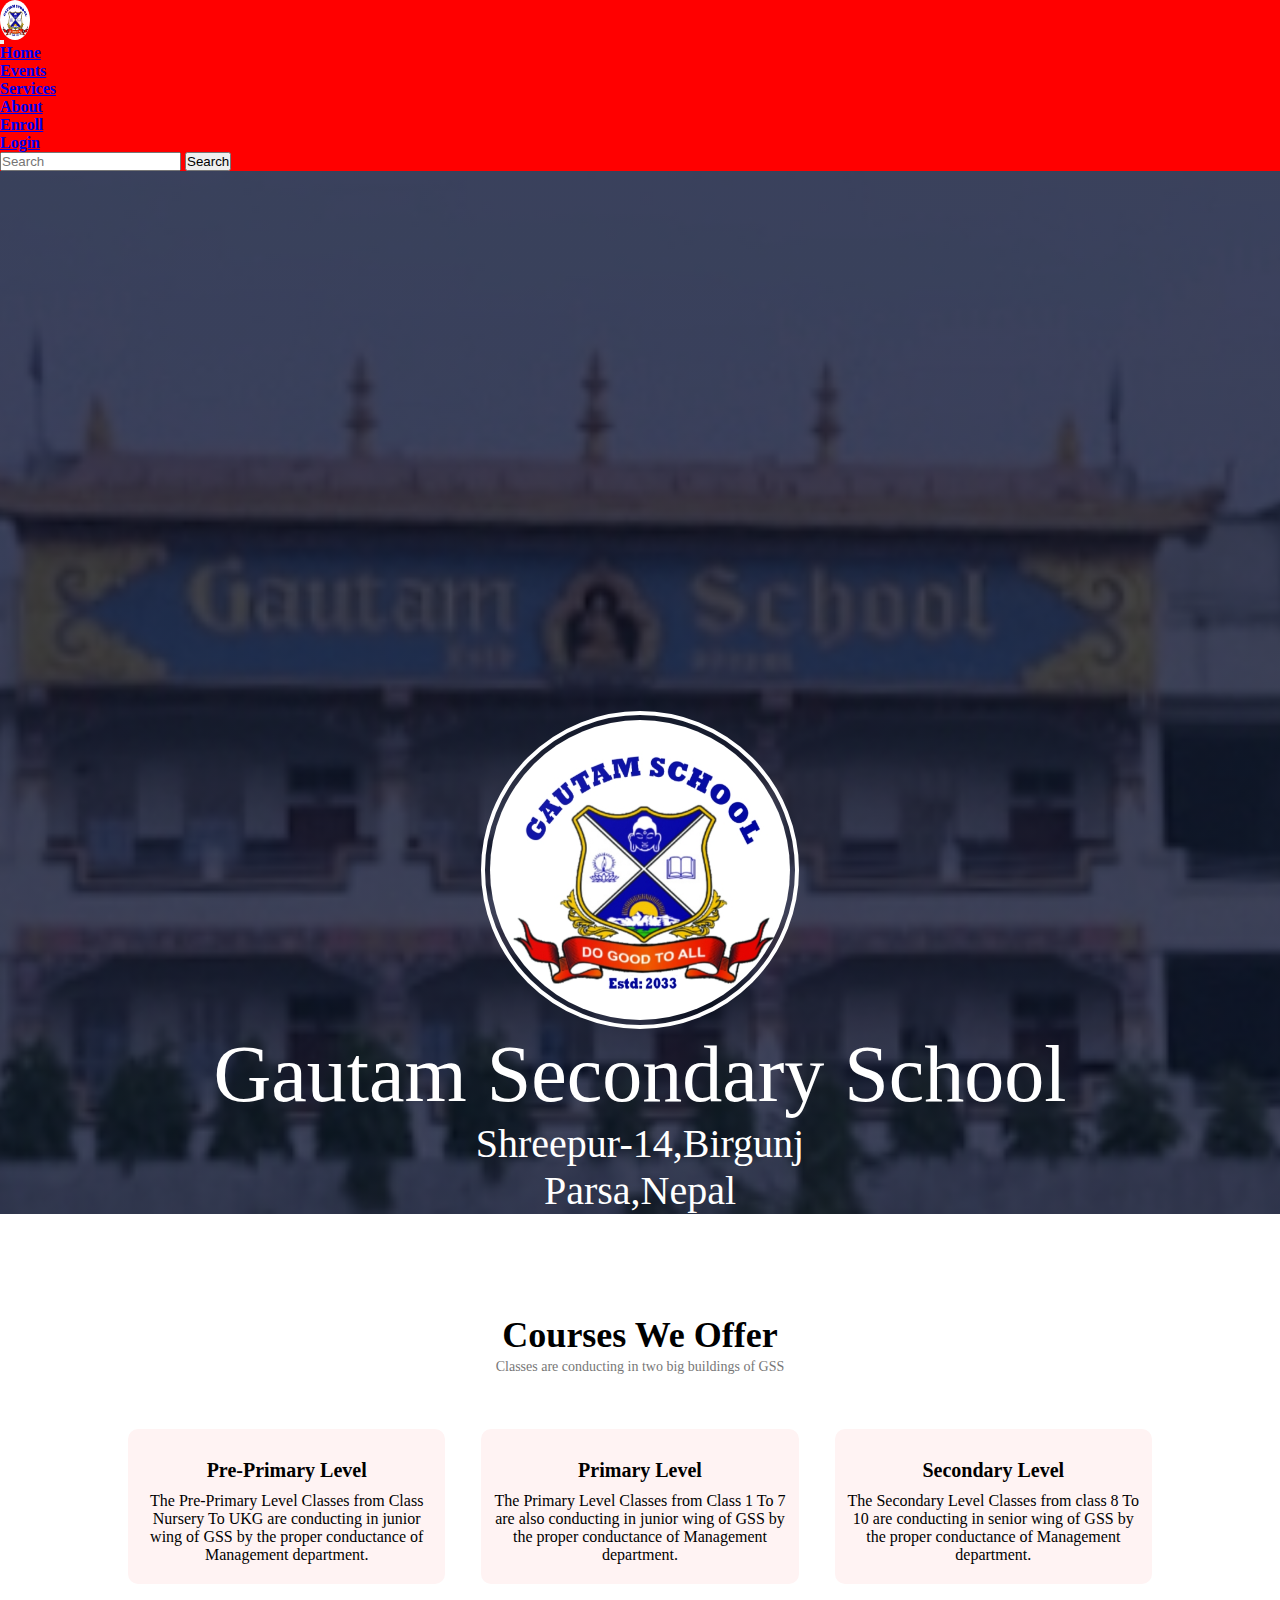
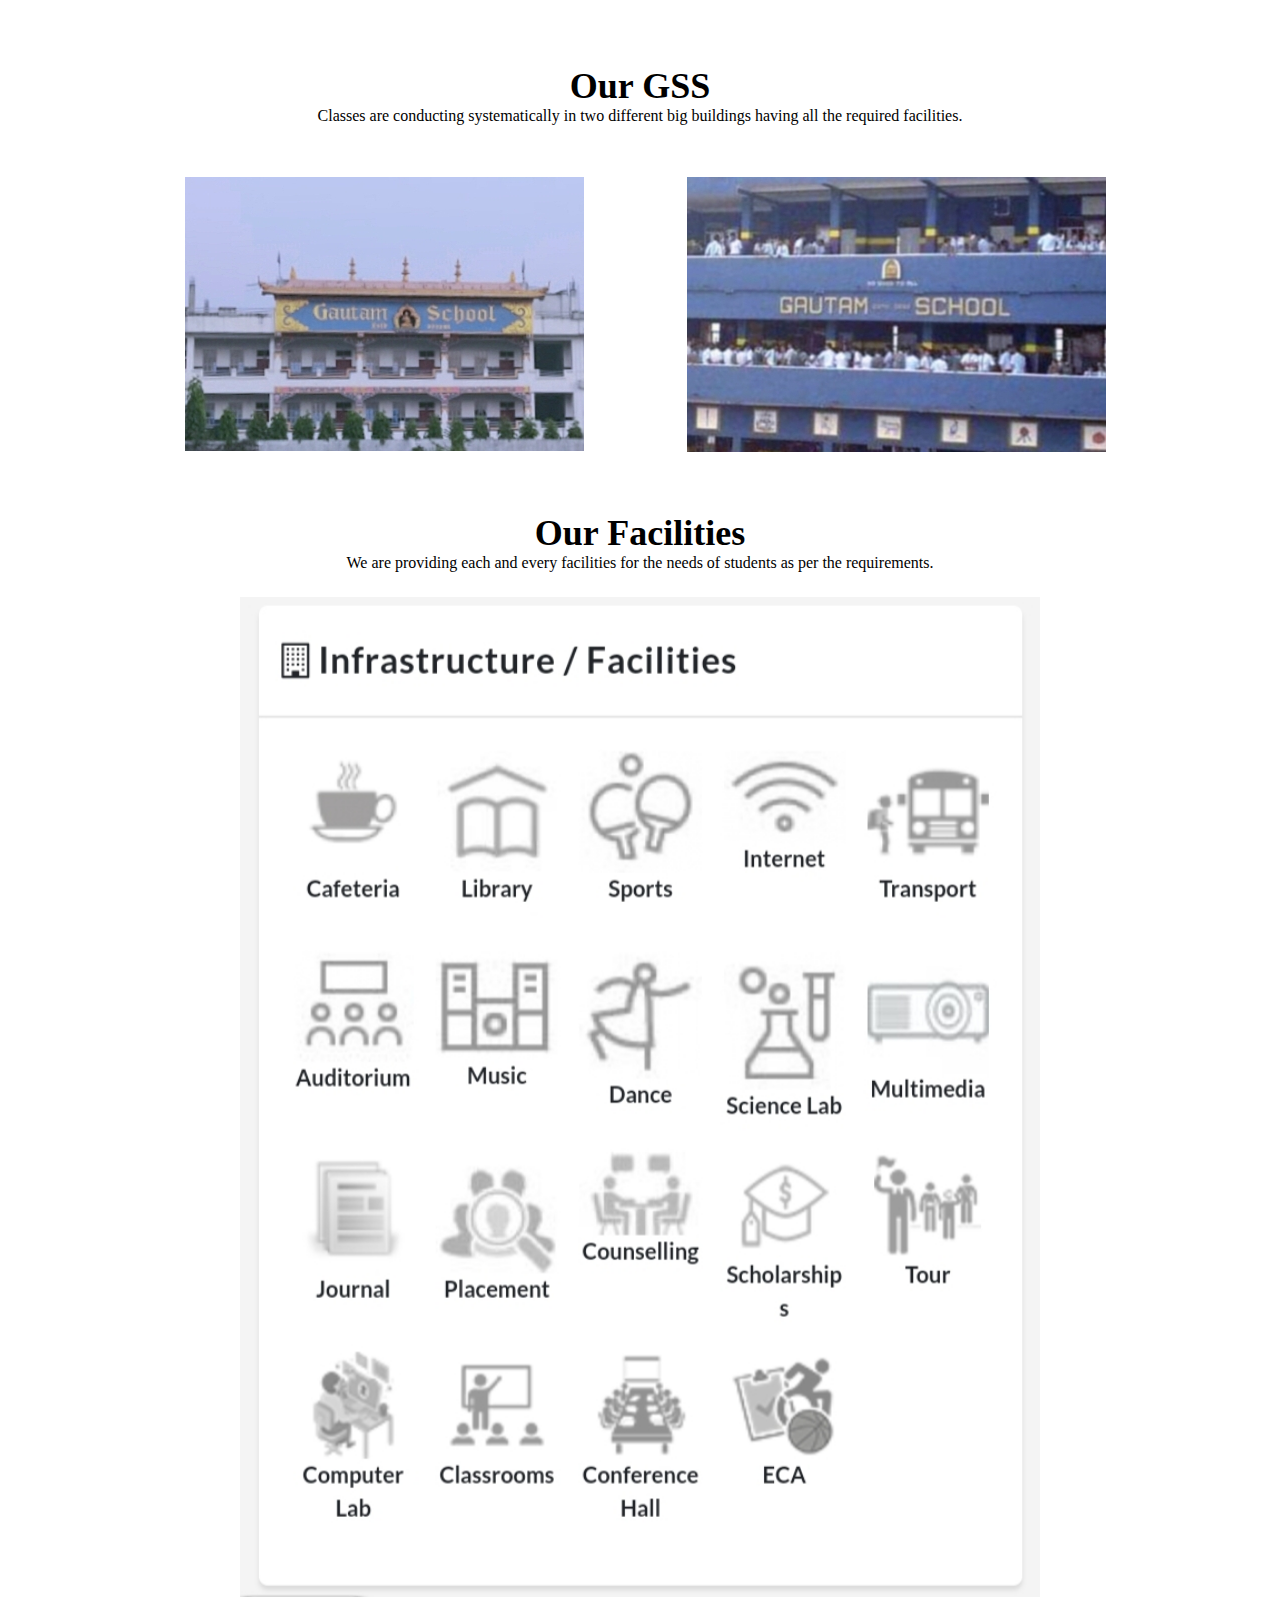
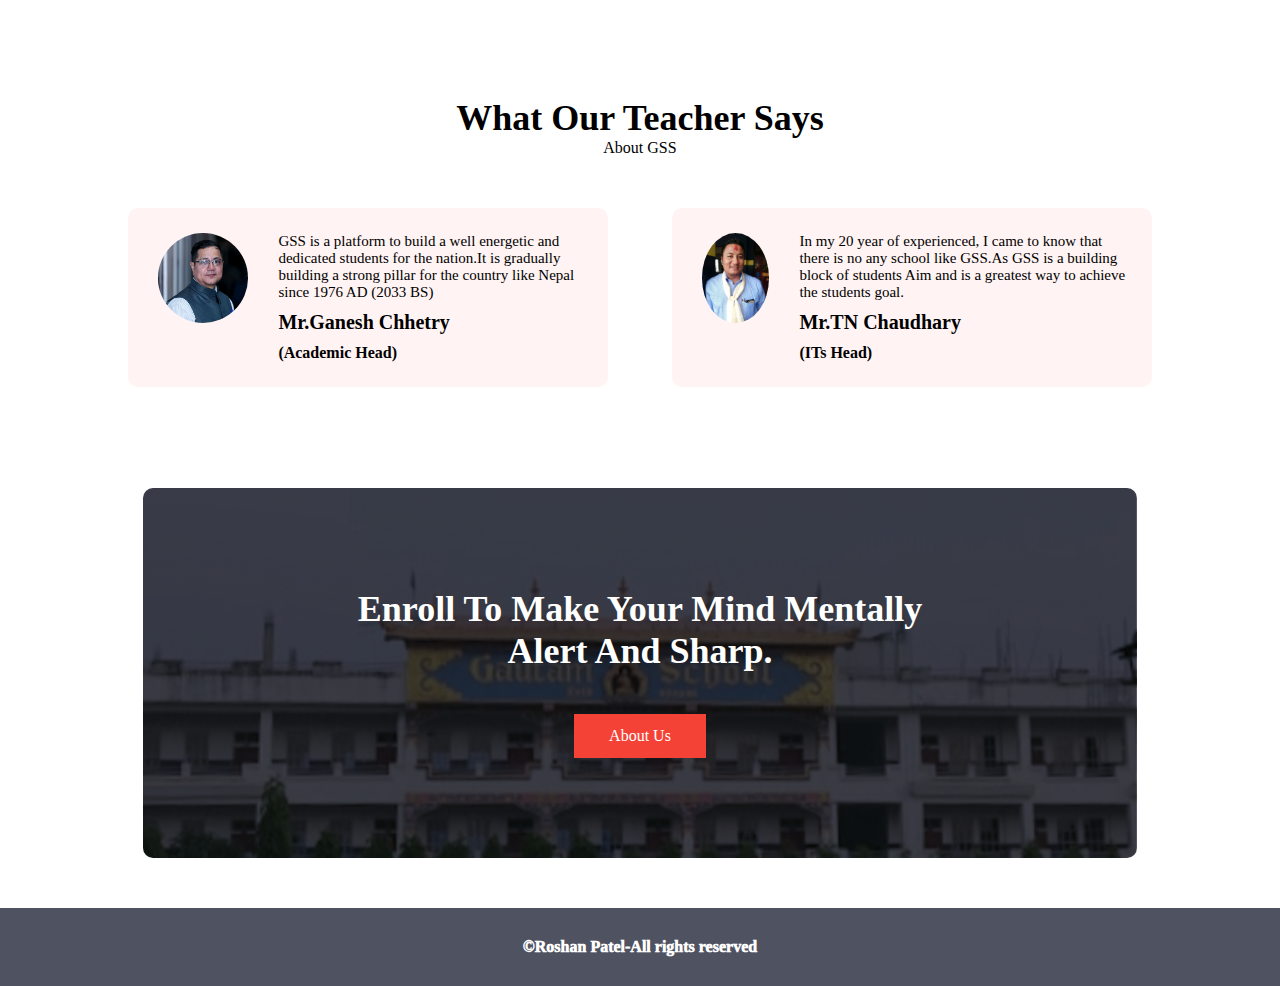
<file: index.html>
<html lang="en-US">
  <head>
    <meta charset="UTF-8">
    <meta name="viewport" content="width=device-width, initial-scale=1.0" />
    <title>Gautam Secondary School</title>
    <link rel="stylesheet" type="text/css" href="/index.css">
        <link href="https://cdn.jsdelivr.net/npm/bootstrap@5.3.1/dist/css/bootstrap.min.css" rel="stylesheet" integrity="sha384-4bw+/aepP/YC94hEpVNVgiZdgIC5+VKNBQNGCHeKRQN+PtmoHDEXuppvnDJzQIu9" crossorigin="anonymous">
    </head>
  <body>
    <section class="header background">
    <nav class="navbar bg-dark fixed-top navbar-expand-lg navbar-dark fs-5">
  <div class="container-fluid">
    <!-- Just an image -->
<nav class="navbar navbar-light bg-light">
  <a class="navbar-brand src" href="#">
    <img src="/IMG_20211126_192608.jpg" width="40px" height="40px" alt="school imblem">
  </a></nav>
    <button class="navbar-toggler" type="button" data-bs-toggle="collapse" data-bs-target="#navbarSupportedContent" aria-controls="navbarSupportedContent" aria-expanded="false" aria-label="Toggle navigation">
     <span class="navbar-toggler-icon"></span> 
    </button>
    <div class="collapse navbar-collapse" id="navbarSupportedContent">
      <ul class="navbar-nav me-auto mb-2 mb-lg-0 ">
        <li class="nav-item">
       <h4> <a class="nav-link active " aria-current="page" href="#">Home</a></h4>
        </li>
        <li class="nav-item">
        <h4> <a class="nav-link active" href="/events.html">Events</a></h4>
        </li>
        <li class="nav-item">
          <h4><a class="nav-link active" href="/services.html">Services</a></h4>
        </li>
        <li class="nav-item">
          <h4><a class="nav-link active" href="/about.html">About</a></h4>
        </li>
        <li class="nav-item">
         <h4> <a class="nav-link active" href="/registration.html">Enroll</a></h4>
        </li>
        <li class="nav-item">
        <h4> <a class="nav-link active" href="/login.html">Login</a></h4>
        </li>
      </ul>
      <form class="d-flex" role="search">
        <input class="form-control me-2" type="search" placeholder="Search" aria-label="Search">
        <button class="btn btn-outline-success" type="submit">Search</button>
      </form>
    </div>
  </div>
</nav>
        <br /><br /><br /><br /><br /><br />
        <br /><br /><br /><br /><br /><br />
        <br /><br /><br /><br /><br /><br />
        <br /><br /><br /><br /><br /><br />
        <br /><br /><br /><br /><br /><br />
    <div class="text-box">
      <img src="IMG_20211126_192608.jpg" alt="GSS">
    </div>
        <div class="text-big">
          <p1>Gautam Secondary School</p1>
     </div>
      <div class="text-small">
        <p2>Shreepur-14,Birgunj<br />
            Parsa,Nepal
          </p2>
      </div>
    </section>
    <section class="course">
      <H1>Courses We Offer</H1>
      <p3>Classes are conducting in two big buildings of GSS</p3>
      <div class="row">
        <div class="course-col">
          <h3>Pre-Primary Level</h3>
          <p4>The Pre-Primary Level Classes from Class Nursery To UKG are conducting in junior wing of GSS by the proper conductance of Management department.</p4>
        </div>
  <div class="course-col">
          <h3>Primary Level</h3>
          <p4>The Primary Level Classes from Class 1 To 7 are also conducting in junior wing of GSS by the proper conductance of Management department.</p4>
        </div>
  <div class="course-col">
          <h3>Secondary Level</h3>
          <p4>The Secondary Level Classes from class 8 To 10 are conducting in senior wing of GSS by the proper conductance of Management department.</p4>
        </div>
      </div>
    </section>
    <section class="school">
      <h1>Our GSS</h1>
      <p>Classes are conducting systematically in two different big buildings having all the required facilities.</p>
      <div class="row">
        <div class="school-col">
          <img src="IMG_20220325_201644.jpg">
          <div class="layer">
            <h3>Juniors Wings</h3>
          </div>
      </div>
        <div class="school-mol">
          <img src="IMG_20220325_202058.jpg">
          <div class="layer">
            <h3>Senior Wings</h3>
          </div>
        </div>
        </div>
    </section>
    <!---For Facilities--->
    <section class="facilities">
      <h1>Our Facilities</h1>
      <p>We are providing each and every facilities for the needs of students as per the requirements.</p>
      <img src="IMG_20220318_225802.jpg" alt="facilities">
    </section>
    <!---Testimonials--->
    <section class="testimonials">
      <h1>What Our Teacher Says</h1>
      <p>About GSS</p>
      <div class="row">
        <div class="testimonial-col">
          <img src="FB_IMG_16476293254026794.jpg" alt="Ganesh Chhetry Sir">
          <div>
            <p>GSS is a platform to build a well energetic and dedicated students for the nation.It is gradually building a strong pillar for the country like Nepal since 1976 AD (2033 BS)</p>
            <h3>Mr.Ganesh Chhetry</h3>
            <h4>(Academic Head)</h4>
            </div>
            </div>
               <div class="testimonial-col">
          <img src="FB_IMG_16476295811474835.jpg" alt="TN Chaudhary Sir">
          <div>
            <p>In my 20 year of experienced, I came to know that there is no any school like GSS.As GSS is a building block of students Aim and is a  greatest way to achieve the students goal.</p>
            <h3>Mr.TN Chaudhary</h3>
            <h4>(ITs Head)</h4>
            </div>
            </div>
      </div>
    </section>
    <!----Call To Action--->
    <section class="cta">
     <h1>Enroll To Make Your Mind Mentally <br> Alert And Sharp.
</h1>
<a href="about.html" class="hero-btn">About Us</a>
    </section>
    <footer>
      <p class="text-footer">
        ©Roshan Patel-All rights reserved
      </p>
      </footer>
      <script src="https://cdn.jsdelivr.net/npm/@popperjs/core@2.11.8/dist/umd/popper.min.js" integrity="sha384-I7E8VVD/ismYTF4hNIPjVp/Zjvgyol6VFvRkX/vR+Vc4jQkC+hVqc2pM8ODewa9r" crossorigin="anonymous"></script>
<script src="https://cdn.jsdelivr.net/npm/bootstrap@5.3.1/dist/js/bootstrap.min.js" integrity="sha384-Rx+T1VzGupg4BHQYs2gCW9It+akI2MM/mndMCy36UVfodzcJcF0GGLxZIzObiEfa" crossorigin="anonymous"></script>
    </body>
    </html>
</file>
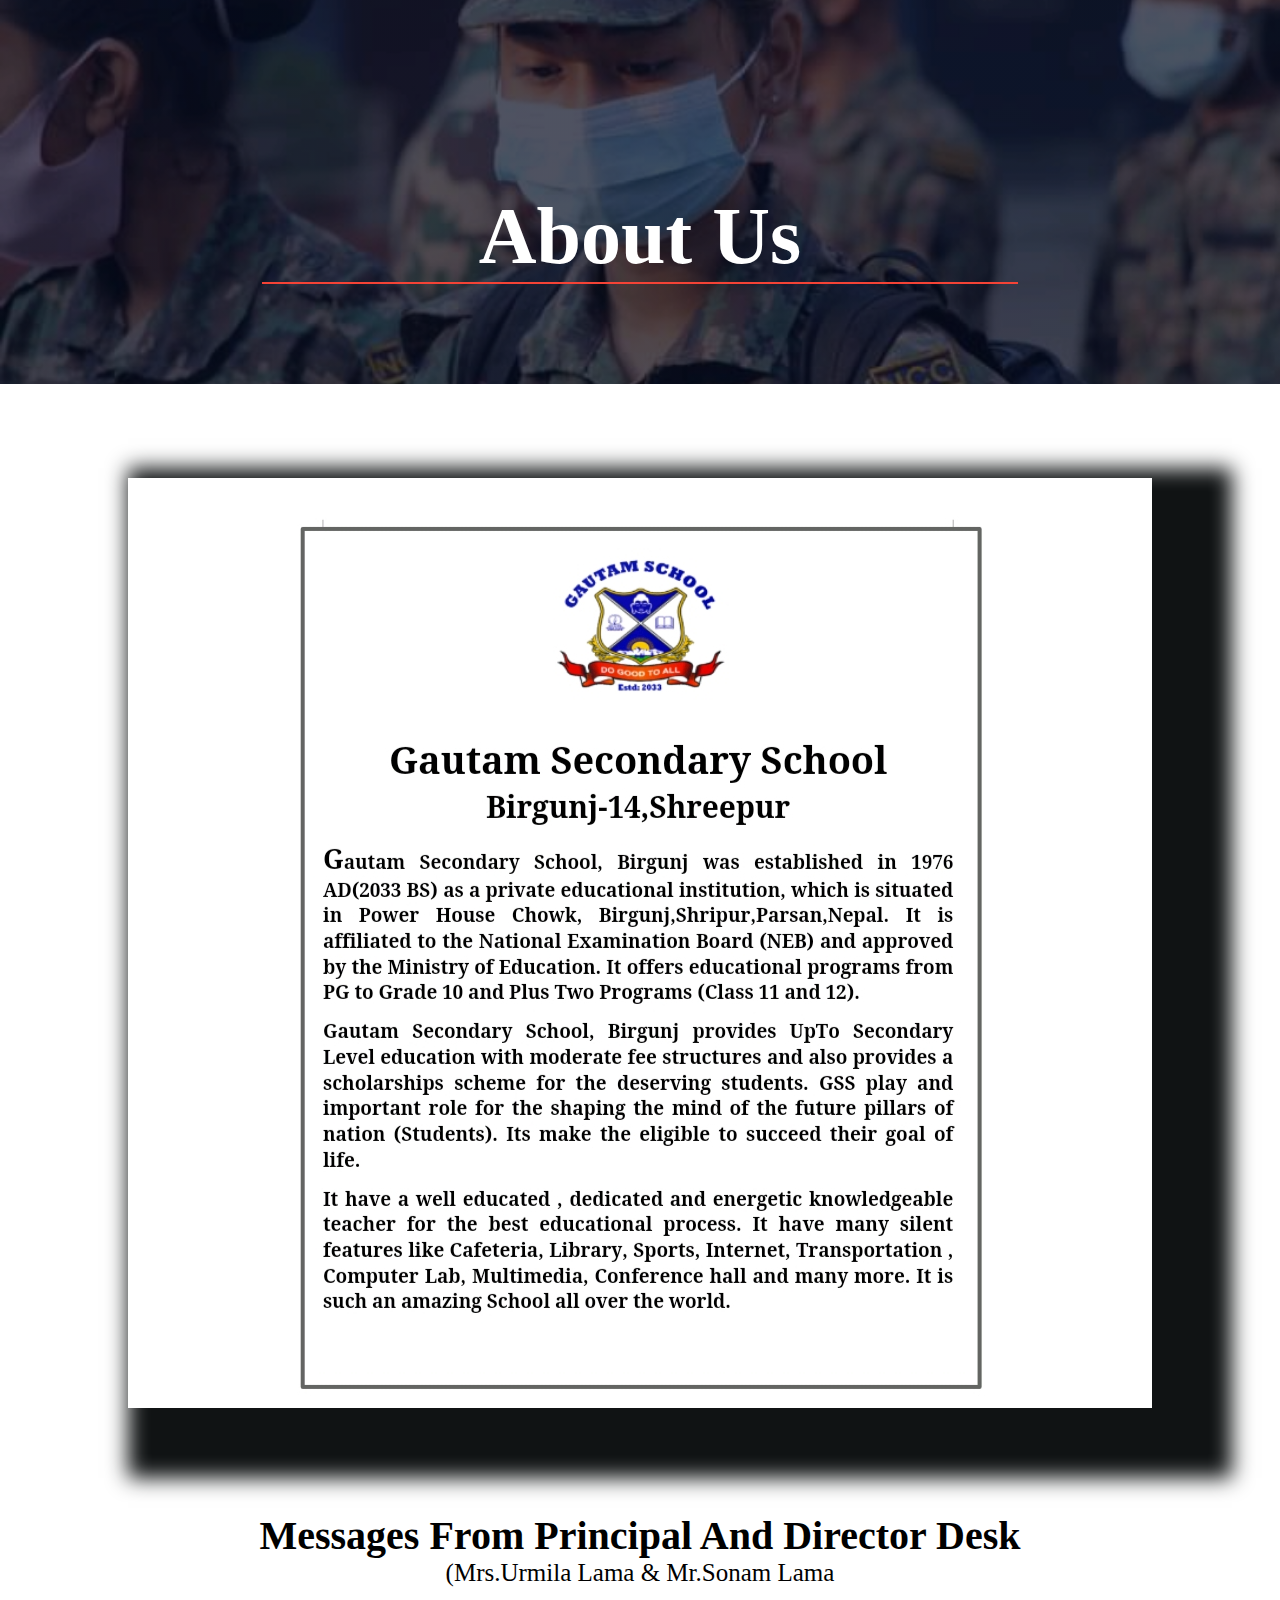
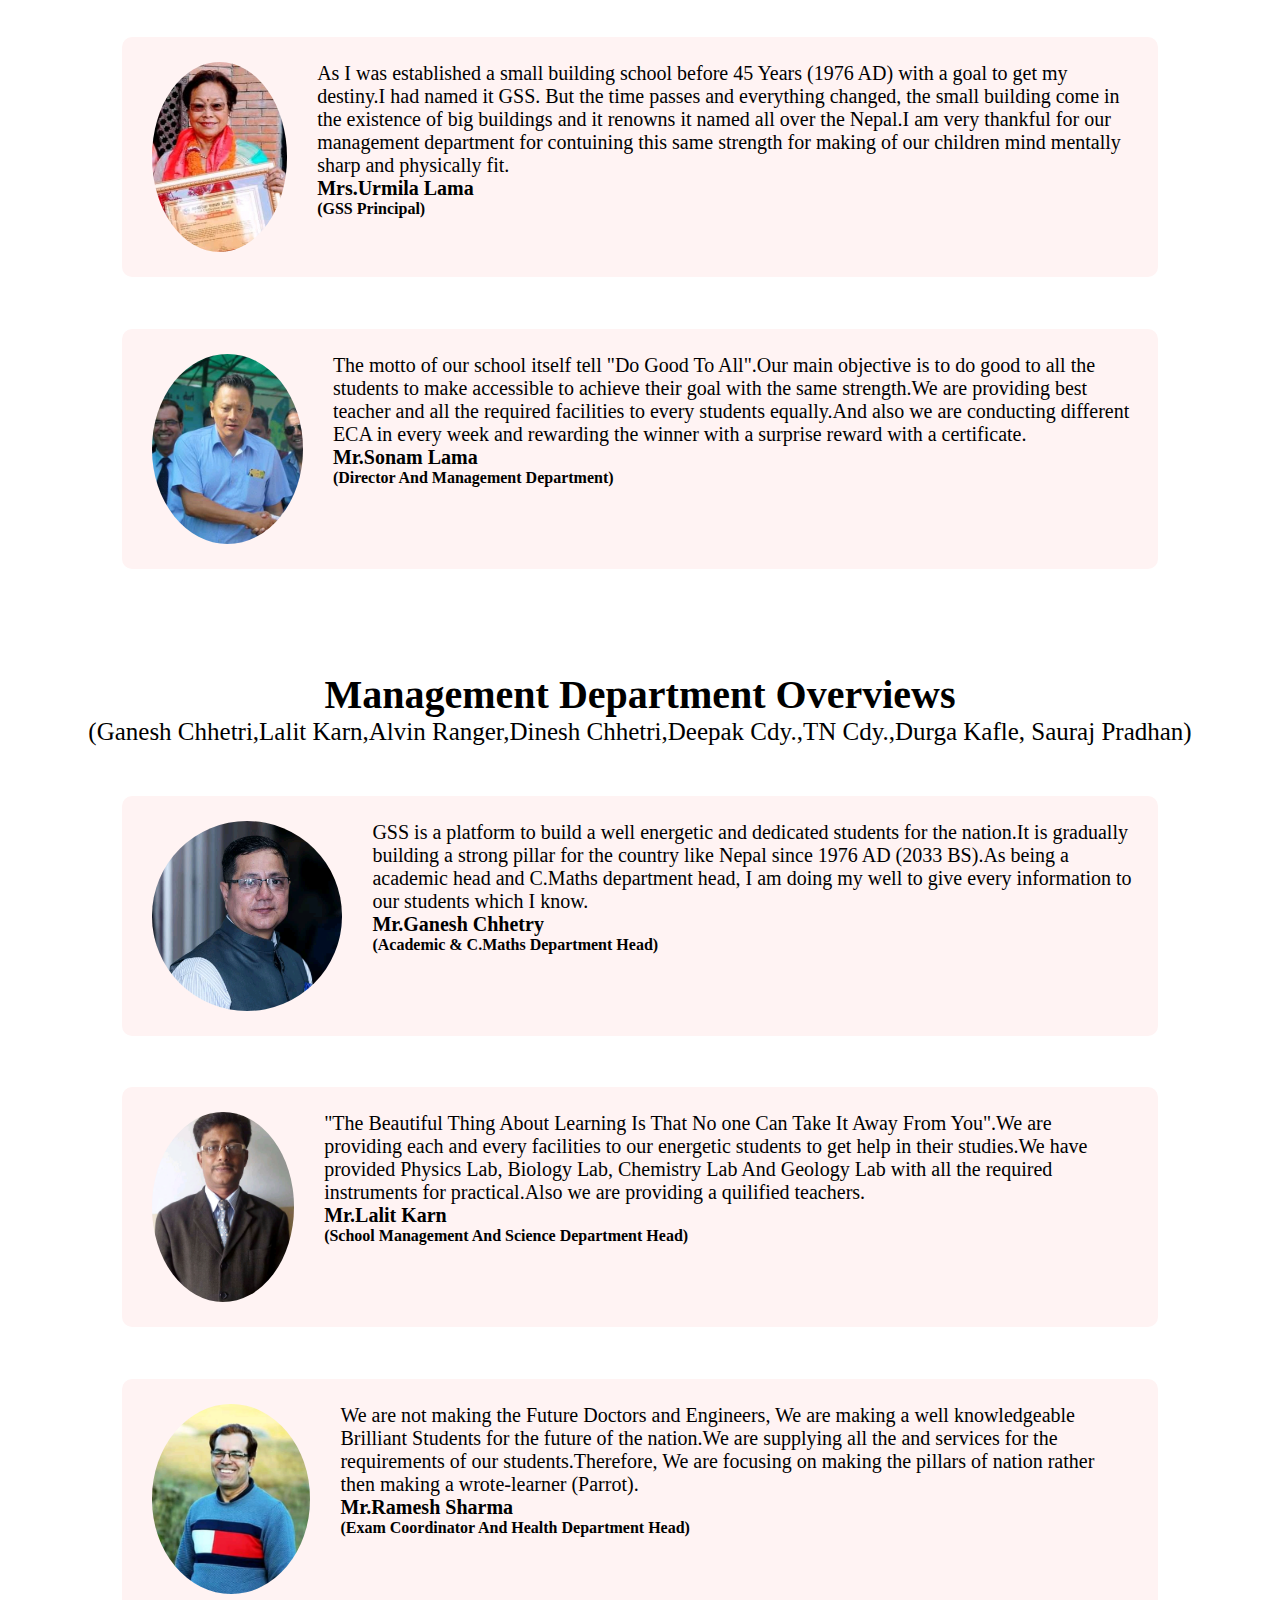
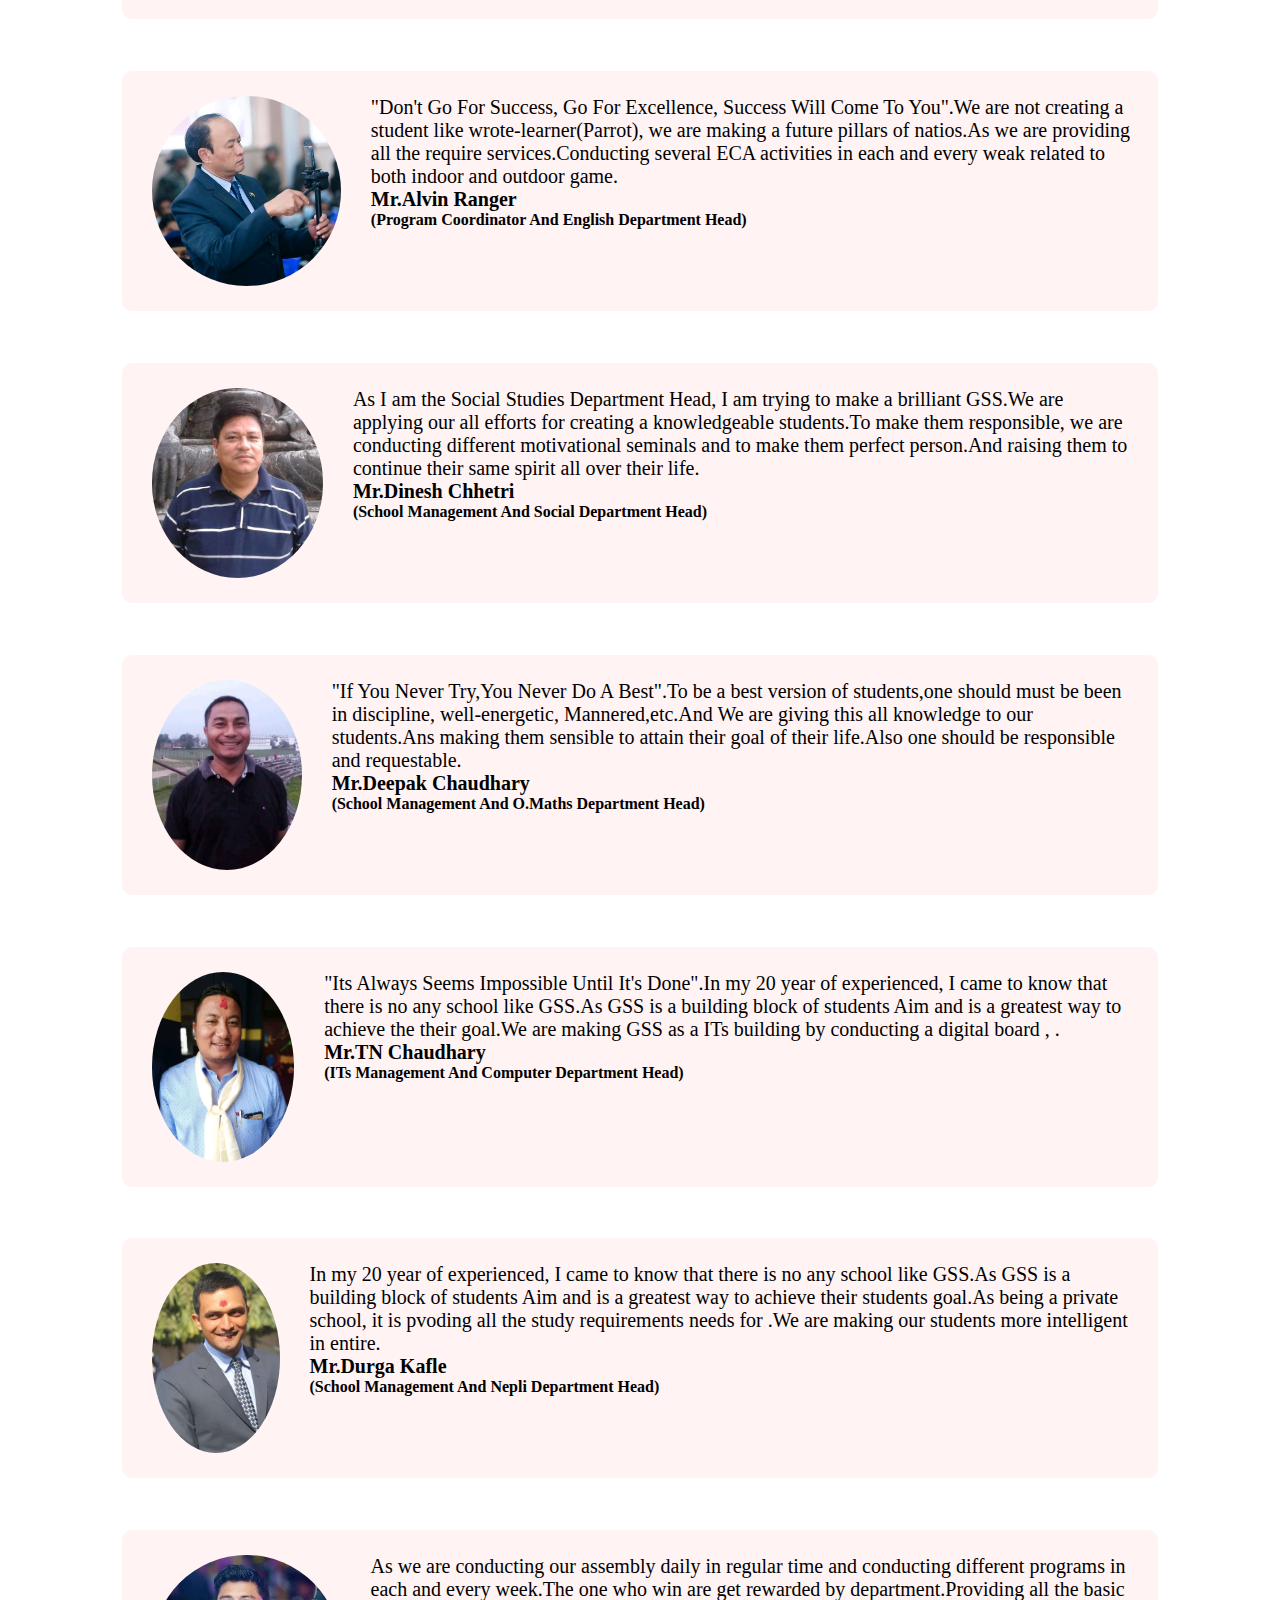
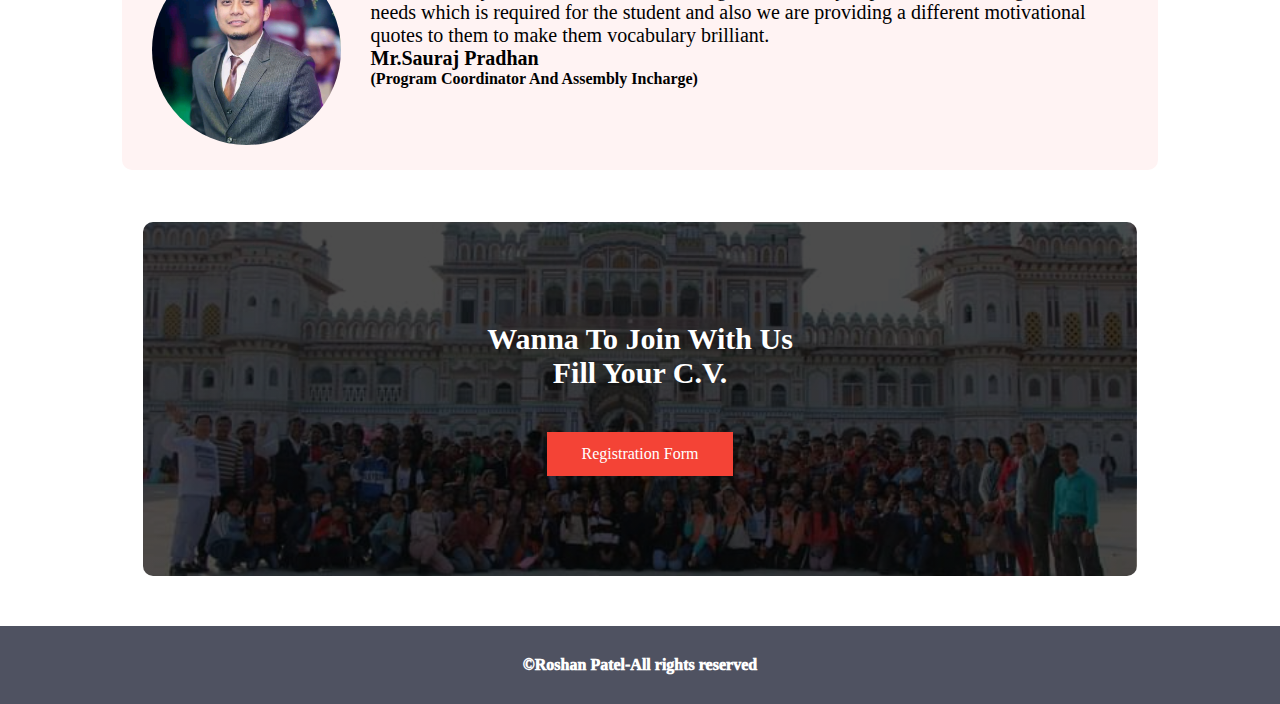
<file: about.html>
<html lang="en-US">
  <head>
    <meta charset="UTF-8">
    <meta name="viewport" content="width=device-width, initial-scale=1.0" />
    <title>GSS About</title>
    <link rel="stylesheet" type="text/css" href="about.css">
    </head>
    <body>
         <section class="nav">
      <nav class="navbar">
      <ul class="navList">
         <div class="logo"><img src="IMG_20211126_192608.jpg" alt="logo"></div>
       <li><a href="homepage.html">Home</a></li>
  
          <li><a href="about.html">About</a></li>
           <li><a href="registration.html">Registration</a></li>
           <li><a href="services.html">Services</a></li>
         <li><a href="events.html">Events</a></li>
            <li><a href="login.html">Login
      </a></li>
      </ul>
      <div class="rightNav">
             <input type="text" name="search" id="search">
        <button class="btn btn-sm">Search</button>
      </div>
    </nav>
      <section class="header background">
        <h1><br />About Us</h1>
      </section>
      <br><br><br>
      <section class="GSS">
  <img src="IMG_20220329_175454.jpg">
      </section>
    <br><br><br>
      <section class="department">
        <h1>Messages From Principal And Director Desk</h1>
        <p>(Mrs.Urmila Lama & Mr.Sonam Lama</p>
        <div class="department">
             <div class="department-view">
          <img src="IMG_20220331_021343.jpg" alt="Urmila Lama Ma'am">
          <div>
            <p>As I was established a small building school before 45 Years (1976 AD) with a goal to get my destiny.I had named it GSS. But the time passes and everything changed, the small building come in the existence of  big buildings and it renowns it named all over the Nepal.I am very thankful for our management department for contuining this same strength for making of our children mind mentally sharp and physically fit.
            </p>
            <h3>Mrs.Urmila Lama</h3>
            <h4>(GSS Principal)</h4>
        </div>
        </div>
          <div class="department-view">
          <img src="IMG_20220331_022911.jpg" alt="Sonam Lama Sir">
          <div>
            <p>The motto of our school itself tell "Do Good To All".Our main objective is to do good to all the students to make accessible to achieve their goal with the same strength.We are providing best teacher and all the required facilities to every students equally.And also we are conducting different ECA in every week and rewarding the winner with a surprise reward with a certificate.
     <h3>Mr.Sonam Lama</h3>
     <h4>(Director And Management Department)</h4>
     </div>
     </div>
     </div>
      </section>
   <section class="department">
      <h1>Management Department Overviews</h1>
      <p>(Ganesh Chhetri,Lalit Karn,Alvin Ranger,Dinesh Chhetri,Deepak Cdy.,TN Cdy.,Durga Kafle, Sauraj Pradhan)</p>
      <div class="department">
        <div class="department-view">
          <img src="FB_IMG_16476293254026794.jpg" alt="Ganesh Chhetri Sir">
          <div>
            <p>GSS is a platform to build a well energetic and dedicated students for the nation.It is gradually building a strong pillar for the country like Nepal since 1976 AD (2033 BS).As being a academic head and C.Maths department head, I am doing my well to give every information to our students which I know.</p>
            <h3>Mr.Ganesh Chhetry</h3>
            <h4>(Academic & C.Maths Department Head)</h4>
            </div>
            </div>
               <div class="department-view">
          <img src="FB_IMG_16486615888188673.jpg" alt="Lalit karn">
          <div>
            <p>"The Beautiful Thing About Learning Is That No one Can Take It Away From You".We are providing each and every facilities to our energetic students to get help in their studies.We have provided Physics Lab, Biology Lab, Chemistry Lab And Geology Lab with all the required instruments for practical.Also we are providing a quilified teachers.</p>
            <h3>Mr.Lalit Karn</h3>
            <h4>(School Management And Science Department Head)</h4>
            </div>
            </div>
             <div class="department-view">
          <img src="IMG_20220331_003532.jpg" alt="Ramesh Sharma">
          <div>
            <p>We are not making the Future Doctors and Engineers, We are making a well knowledgeable Brilliant Students for the future of the nation.We are supplying all the and services for the requirements of our students.Therefore, We are focusing on making the pillars of nation rather then making a wrote-learner (Parrot).</p>
            <h3>Mr.Ramesh Sharma</h3>
            <h4>(Exam Coordinator And Health Department Head)</h4>
            </div>
            </div>
 <div class="department-view">
          <img src="FB_IMG_16476283750801142.jpg" alt="Alvin Ranger Sir">
          <div>
            <p>"Don't Go For Success, Go For Excellence, Success Will Come To You".We are not creating a student like wrote-learner(Parrot), we are making a future pillars of natios.As we are providing all the require services.Conducting several ECA activities in each and every weak related to both indoor and outdoor game.</p>
            <h3>Mr.Alvin Ranger</h3>
            <h4>(Program Coordinator And English Department Head)</h4>
            </div>
            </div>
 <div class="department-view">
          <img src="IMG_20220331_003717.jpg" alt="Dinesh Chhetri Sir">
          <div>
            <p>As I am the Social Studies Department Head, I am trying to make a brilliant GSS.We are applying our all efforts for creating a knowledgeable students.To make them responsible, we are conducting different motivational seminals and to make them perfect person.And raising them to continue their same spirit all over their life.</p>
            <h3>Mr.Dinesh Chhetri</h3>
            <h4>(School Management And Social Department Head)</h4>
            </div>
            </div>
 <div class="department-view">
          <img src="IMG_20220331_003820.jpg" alt="Deepak Chaudhary Sir">
          <div>
            <p>"If You Never Try,You Never Do A Best".To be a best version of students,one should must be been in discipline, well-energetic, Mannered,etc.And We are giving this all knowledge to our students.Ans making them sensible to attain their goal of their life.Also one should be responsible and requestable.</p>
            <h3>Mr.Deepak Chaudhary</h3>
            <h4>(School Management And O.Maths Department Head)</h4>
            </div>
            </div>
 <div class="department-view">
          <img src="FB_IMG_16476295811474835.jpg" alt="TN Chaudhary Sir">
          <div>
            <p>"Its Always Seems Impossible Until It's Done".In my 20 year of experienced, I came to know that there is no any school like GSS.As GSS is a building block of students Aim and is a  greatest way to achieve the their goal.We are making GSS as a ITs building by conducting a digital board , .</p>
            <h3>Mr.TN Chaudhary</h3>
            <h4>(ITs Management And Computer Department Head)</h4>
            </div>
            </div>
 <div class="department-view">
          <img src="IMG_20220319_004321.jpg" alt="Durga Kafle Sir">
          <div>
            <p>In my 20 year of experienced, I came to know that there is no any school like GSS.As GSS is a building block of students Aim and is a  greatest way to achieve their students goal.As being a  private school, it is pvoding all the study requirements needs for .We are making our students more intelligent in entire.</p>
            <h3>Mr.Durga Kafle</h3>
            <h4>(School Management And Nepli Department Head)</h4>
            </div>
            </div>
 <div class="department-view">
          <img src="FB_IMG_16476290208373415.jpg" alt="Sauraj Pradhan Sir">
          <div>
            <p>As we are conducting our assembly daily in regular time and conducting different programs in each and every week.The one who win are get rewarded by department.Providing all the basic needs which is required for the student  and also we are providing a different motivational quotes to them to make them vocabulary brilliant.</p>
            <h3>Mr.Sauraj Pradhan</h3>
            <h4>(Program Coordinator And Assembly Incharge)</h4>
            </div>
            </div>
      </div>
    </section>
        <section class="cta">
     <h1>Wanna To Join With Us <br> Fill Your C.V.</h1>
<a href="/registration.html" class="hero-btn">Registration Form</a>
    </section>
    <footer>
      <p class="text-footer">
        ©Roshan Patel-All rights reserved
      </p>
      </footer>
      </body>
      </html>
</file>
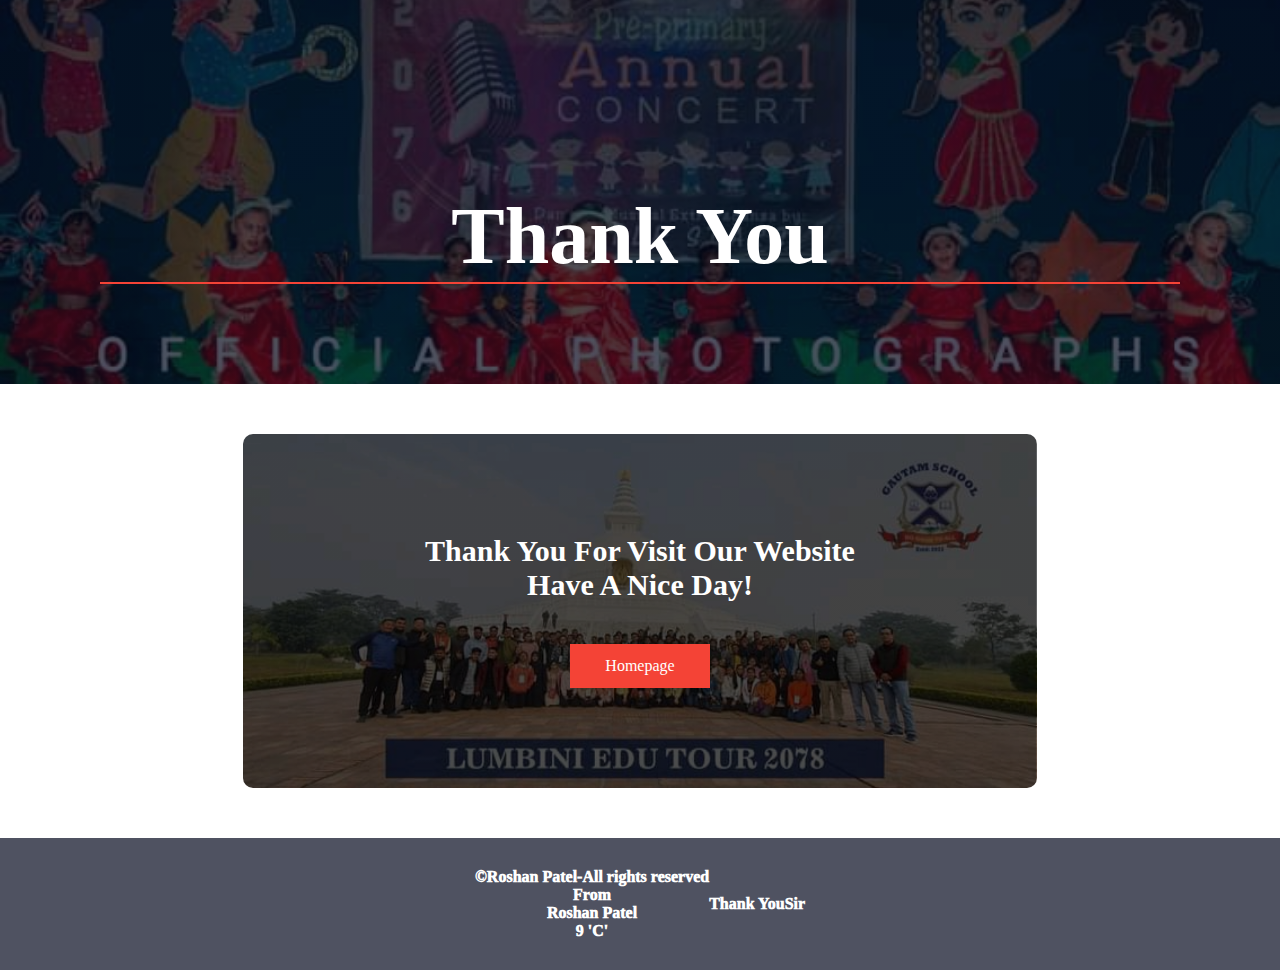
<file: events.html>
<html lang="en-US">
  <head>
    <meta charset="UTF-8">
    <meta name="viewport" content="width=device-width, initial-scale=1.0" />
    <title>Events</title>
    <link rel="stylesheet" type="text/css" href="/events.css">
    </head>
    <body>
         <section class="nav">
      <nav class="navbar">
      <ul class="navList">
         <div class="logo"><img src="IMG_20211126_192608.jpg" alt="logo"></div>
       <li><a href="index.html">Home</a></li>
         <li><a href="about.html">About</a></li>
           <li><a href="registration.html">Registration</a></li>
           <li><a href="services.html">Services</a></li>
         <li><a href="events.html">Events</a></li>
            <li><a href="login.html">Login
      </a></li>
      </ul>
      <div class="rightNav">
             <input type="text" name="search" id="search">
        <button class="btn btn-sm">Search</button>
      </div>
    </nav>
    </section>
      <section class="header background">
        <h1><br />Thank You</h1>
      </section>
         <section class="cta">
     <h1>Thank You For Visit Our Website <br> Have A Nice Day!</h1>
<a href="index.html" class="hero-btn">Homepage</a>
    </section>
         <footer>
      <p class="text-footer">
        ©Roshan Patel-All rights reserved<br />
        From<br />Roshan Patel <br />9 'C'
<br /><b> Thank YouSir</b>
      </p>
      </footer>
    </body>
    </html>
</file>
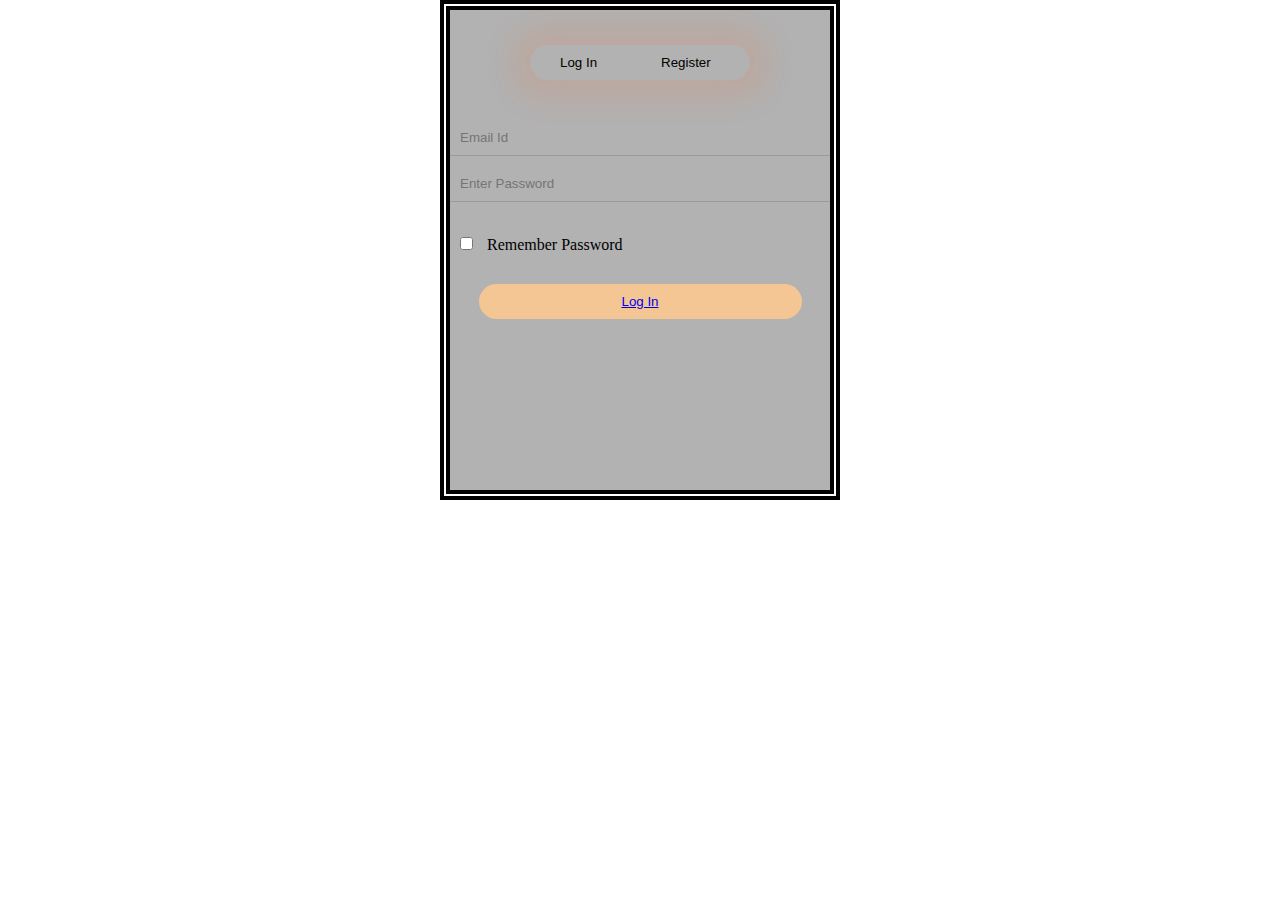
<file: login.html>
<html>
  <head>
      <meta charset="UTF-8">
    <meta name="viewport" content="width=device-width, initial-scale=1.0" />
    <title>Login</title>
    <style type="text/css">
       *{
   margin:0px;
   padding:0px;
 }
 }
 #login-form{
   display:none;
   align-items:center;
   padding:250px;
   position:fixed;
     }
.form-box{
  width:380px;
  height:480px;
  position:relative;
  background:rgba(0,0,0,0.3);
  padding:0;
  overflow: hidden;
}
.button-box{
  width:220px;
  margin:35px auto;
  position:relative;
  box-shadow:0px 0px 29px 20px #ff61241f;
  border-radius:30px;
}
.toggle-btn{
  padding:10px 30px;
  cursor:pointer;
  background:transparent;
  border:0px;
  outline:none;
  position:relative;
}
#btn{
  top:0;
  left:0;
  position:absolute;
  width:110px;
  height:100%;
  background:#f3c3693;
  border-radius:30px;
  transition: .5s;
}
.input-group-register{
  top:90px;
  text-align:center;
  position:absolute;
  width:400px;
  transition: .5s;
}
.input-field{
  width:100%;
  padding:10px 10px;
  margin:5px 0;
  border-left:0;
  border-top:0;
  border-right:0;
  border-bottom:1px solid #999;
  outline:none;
  background: transparent;
}
.submit-btn{
  width:85%;
  padding:10px 30px;
  cursor:pointer;
  display:block;
  margin:auto;
  background:#f3c693;
  border:0;
  outline:none;
  border-radius:30px;
}
.check-box{
  margin:30px 10px 34px;
}
.span{
  color:red;
  font-size:12px;
  bottom:68px;
  position:absolute;
}
#login{
  left:50px;
}
}
#login input{
  color:black;
  font-size:15px;
}
#register{
  left:450px;
  background:black;
  align-items:center;
}
#register input{
  color:white;
  font-size:17.5px;
}
table, TD{
  border: 4px solid black;
   border-spacing: 2px;
}

    </style>
  </head>
  <body>
    <center>
    <table>
      <TD>
     <div id='login-form'class='login-page'>
        <div class="form-box">
          <div class='button-box'>
            <div id='btn'></div>
              <button type='button'onclick='login()'class='toggle-btn'>Log In</button>
              <button type='button'onclick='register()'class='toggle-btn'>Register</button>
            </div>
            <form id='login'class='input-group-login'>
              <input type='text'class='input-field'placeholder='Email Id'required>
              <input type='password'class='input-field'placeholder="Enter Password"required>
              <input type='checkbox'class='check-box'>
              <span>Remember Password</span>
           <button type='submit'class='submit-btn'><a href="homepage.html">Log In</a></button>
            </form>
           
            <form id='register'class='input-group-register'>
              <input type='text'class='input-field'placeholder='First Name'required>
              <input type='text'class='input-field'placeholder='Last Name'required>
              <input type='email'class='input-field'placeholder='Email Id'required>
               <input type='password'class='input-field'placeholder='Entet Password'required>
                 <input type='password'class='input-field'placeholder='Confirm Password'required>
               <input type='checkbox'class='check-box'>
               <span style="color:white">I agree to the terms and conditions.</span>
               <button type='submit'class='submit-btn'>Register</button>
            </form>
            </div>
            </TD>
            </table>
            </center>
            <script>
var x=document.getElementById('login');
var y=document.getElementById('register');
var z=document.getElementById('btn');
function register()
{
  x.style.left='-400px';
  y.style.left='0px';
  z.style.left='110px';
}
function login()
{
  x.style.left='150px';
  y.style.left='450px';
  z.style.left='10px';
}
</script>
<script>
var modal=document.getElementById('login-form');
window.onclick= function(event)
{
  if(event.target==modal)
  {
    modal.style.display="none";
  }
}
,
</script>
  </body>
</html>
</file>
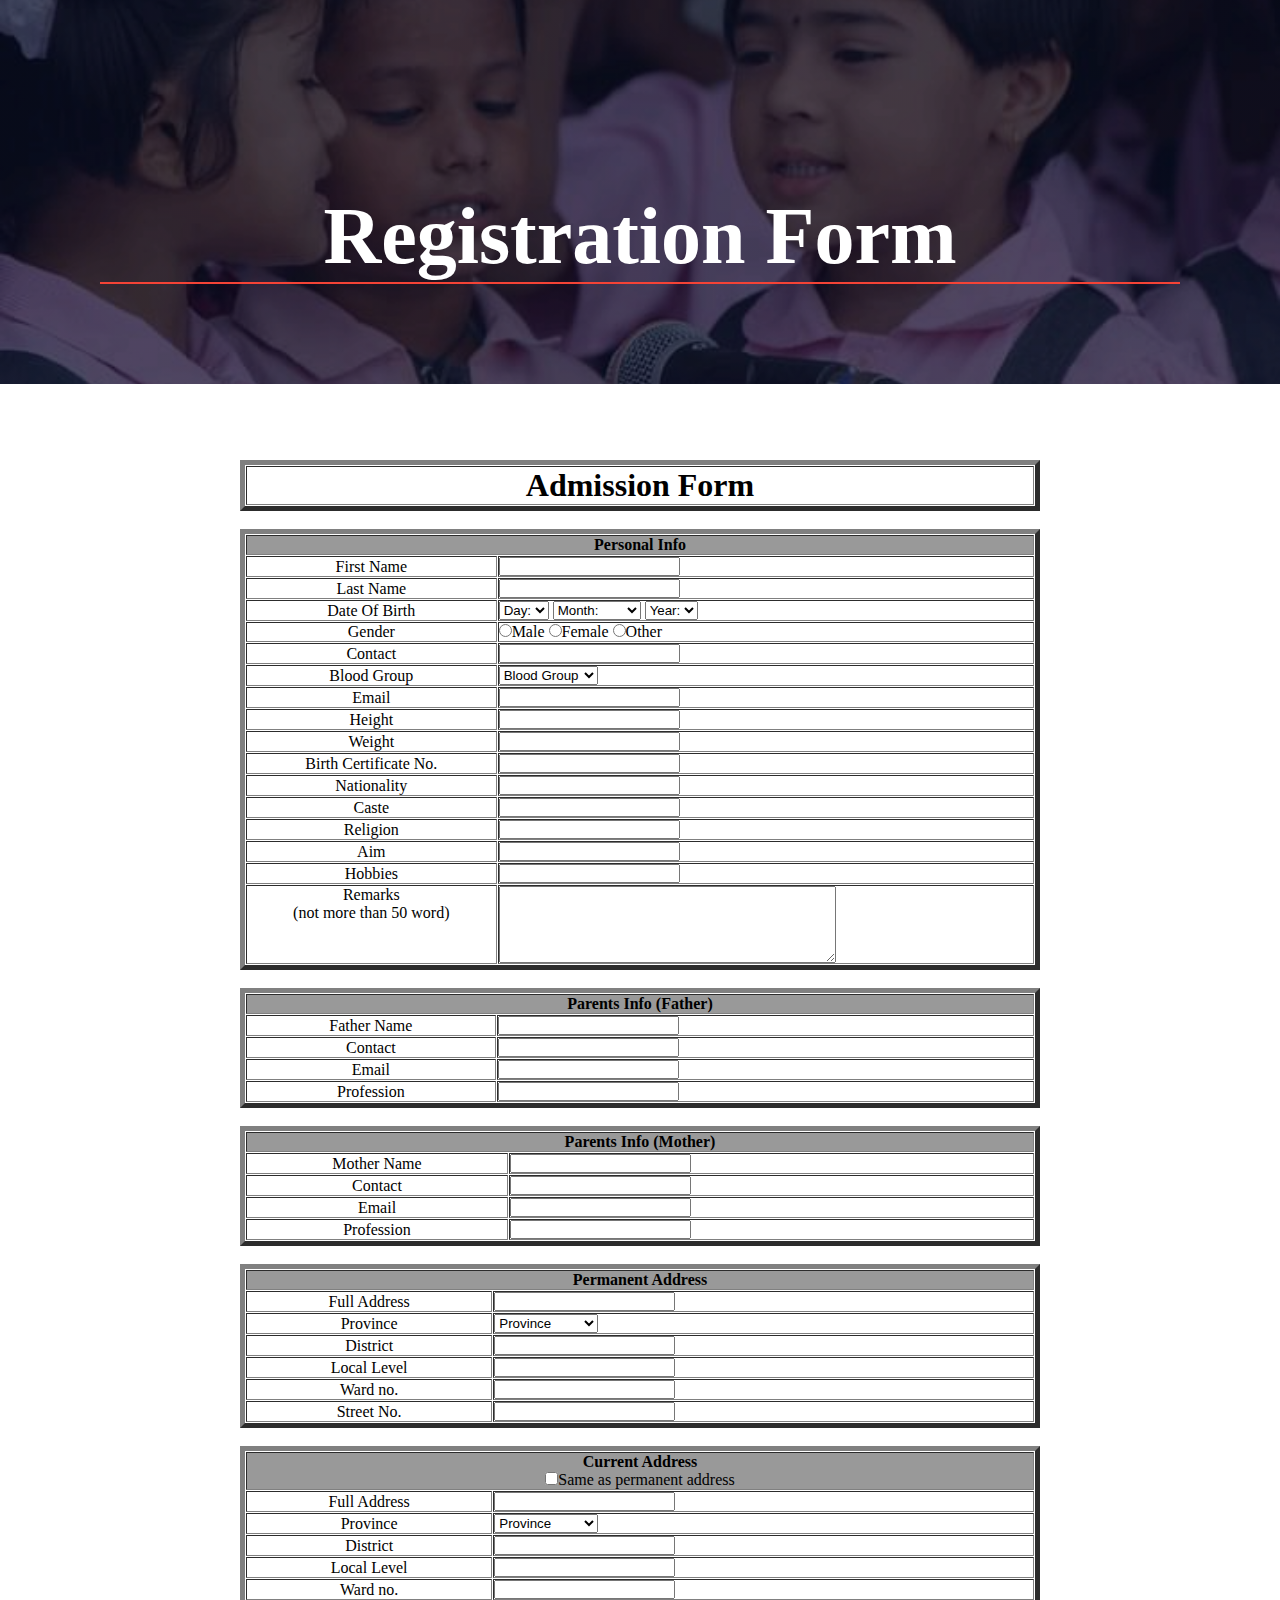
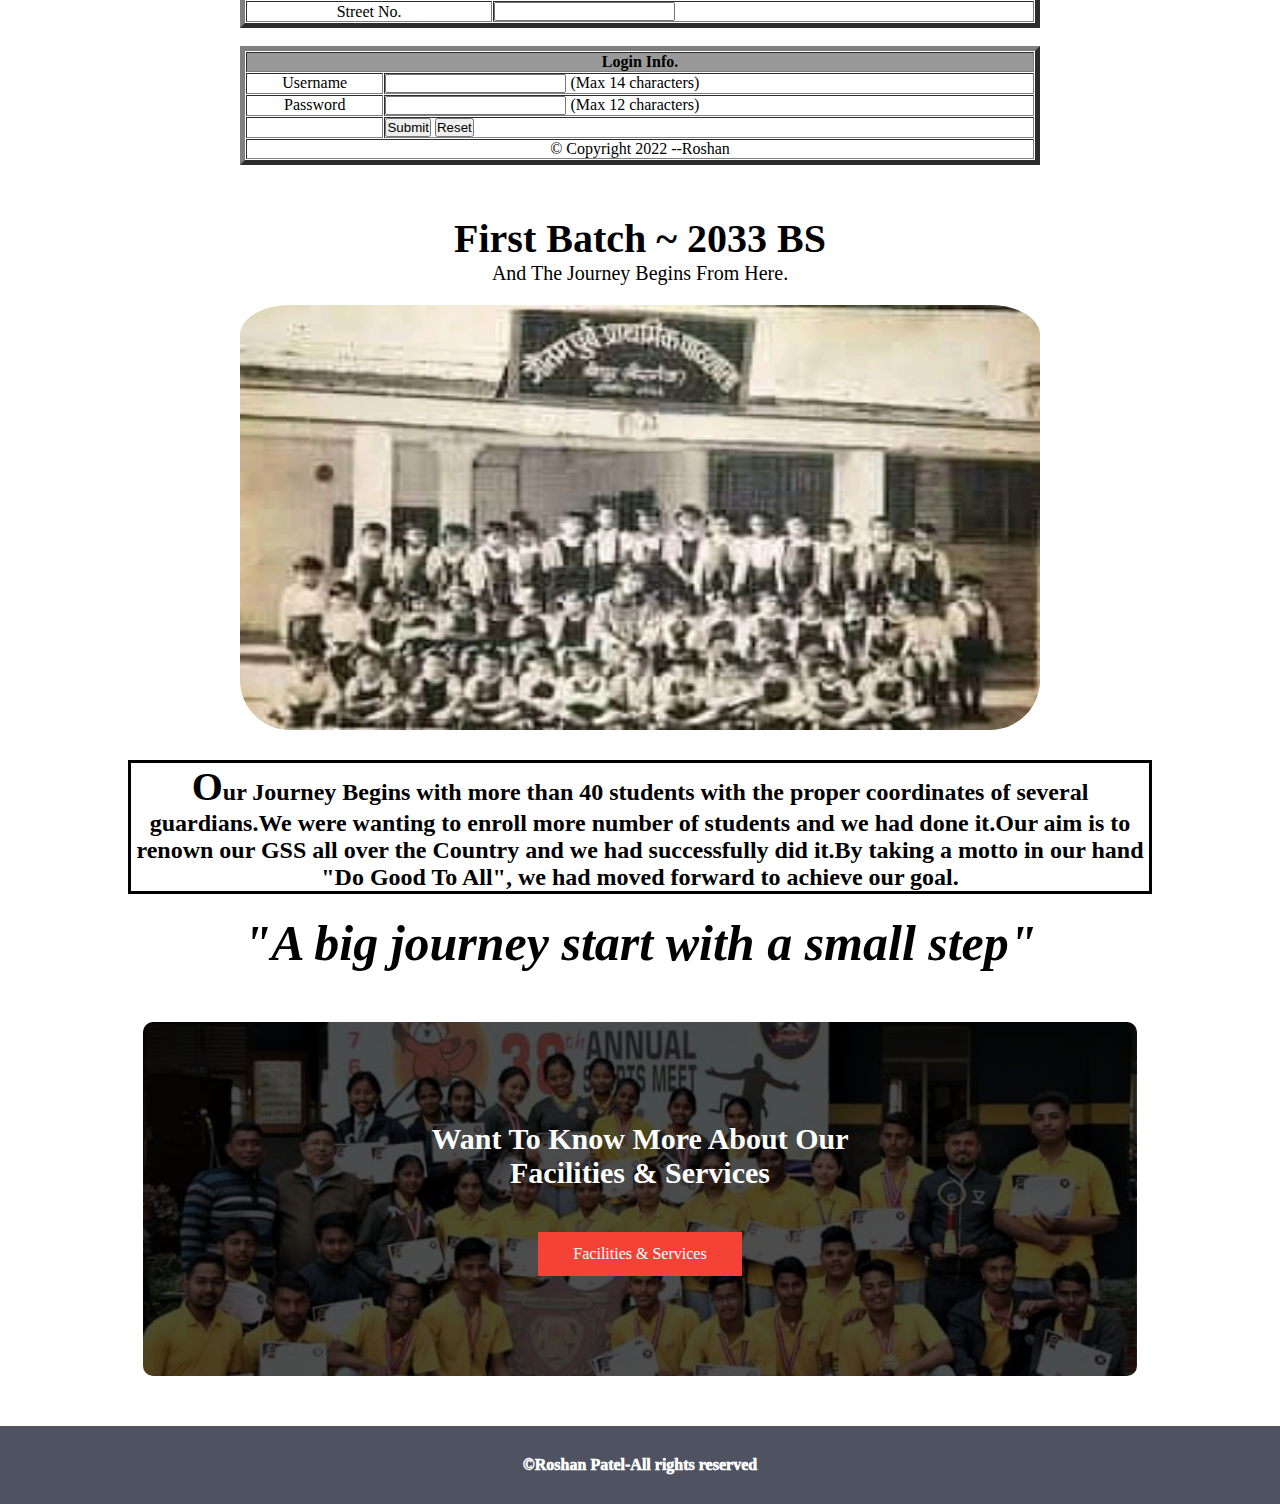
<file: registration.html>
<html lang="en-US">
  <head>
    <meta charset="UTF-8">
    <meta name="viewport" content="width=device-width, initial-scale=1.0" />
    <title>Registration</title>
    <link rel="stylesheet" type="text/css" href="/registration.css">
    </head>
    <body>
         <section class="nav">
      <nav class="navbar">
      <ul class="navList">
         <div class="logo"><img src="IMG_20211126_192608.jpg" alt="logo"></div>
       <li><a href="homepage.html">Home</a></li>
  
          <li><a href="about.html">About</a></li>
           <li><a href="registration.html">Registration</a></li>
           <li><a href="services.html">Services</a></li>
         <li><a href="#events">Events</a></li>
            <li><a href="login.html">Login
      </a></li>
      </ul>
      <div class="rightNav">
             <input type="text" name="search" id="search">
        <button class="btn btn-sm">Search</button>
      </div>
    </nav>
    </section>
      <section class="header background">
        <h1><br />Registration Form</h1>
      </section>
      <br /><br />
     <section class="form">
        <center>
      <table width="800" border="5" align="center" cellpadding="4" cellspacing="1">
        <tr>
          <td colspan="2" align="center"><h1>Admission Form</h1></td>
          </tr>
          </table>
          </form>
          </center>
          <br />
             <center><form action="method="past"" encrypte="multiple\form-data" name="form1" id="form1">
      <table width="800" border="5" align="center" cellpadding="4" cellspacing="1">
          <tr>
            <td colspan="2" bgcolor="#999999" align="center"><b>Personal Info</b></td>
            </tr>
            <tr>
              <td align="center">First Name</td>
              <td><input type="text" name="fname" id="fname" /></td>
              </tr>
              <tr>
              <td align="center">Last Name</td>
              <td><input type="text" name="lname" id="lname"/></td>
              </tr>
              <tr>
                <td align="center">Date Of Birth</td>
                <td>
                  <select name="Birthday_day" id="Birthday_day">
                    <option value="-1">Day:</option>
                    <option value="1">1</option>
                    <option value="2">2</option>
                    <option value="3">3</option>
                    <option value="4">4</option>
                    <option value="5">5</option>
                    <option value="6">6</option>
                    <option value="7">7</option>
                    <option value="8">8</option>
                    <option value="9">9</option>
                    <option value="10">10</option>
                    <option value="11">11</option>
                    <option value="12">12</option>
                    <option value="13">13</option>
                    <option value="14">14</option>
                    <option value="15">15</option>
                    <option value="16">16</option>
                    <option value="17">17</option>
                    <option value="18">18</option>
                    <option value="19">19</option>
                    <option value="20">20</option>
                    <option value="21">21</option>
                    <option value="22">22</option>
                    <option value="23">23</option>
                    <option value="24">24</option>
                    <option value="25">25</option>
                    <option value="26">26</option>
                    <option value="27">27</option>
                    <option value="28">28</option>
                    <option value="29">29</option>
                    <option value="30">30</option>
                    <option value="31">31</option>
                  </select>
                  <select id="Birthday_Month" name="Birthday_Month">
                    <option value="-1">Month:</option>
                    <option value="January">January</option>
                    <option value="February">February</option>
                    <option value="March">March</option>
                    <option value="April">April</option>
                    <option value="May">May</option>
                    <option value="June">June</option>
                    <option value="July">July</option>
                    <option value="August">August</option>
                    <option value="September">September</option>
                    <option value="October">October</option>
                    <option value="November">November</option>
                    <option value="December">December</option>
                  </select>
                  <select name="Birthday_Year" id="Birthday_Year">
<option value="-1">Year:</option>
<option value="2012">2012</option>
<option value="2011">2011</option>
<option value="2010">2010</option>
<option value="2009">2009</option>
<option value="2008">2008</option>
<option value="2007">2007</option>
<option value="2006">2006</option>
<option value="2005">2005</option>
<option value="2004">2004</option>
<option value="2003">2003</option>
<option value="2002">2002</option>
<option value="2001">2001</option>
<option value="2000">2000</option>
<option value="1999">1999</option>
<option value="1998">1998</option>
<option value="1997">1997</option>
<option value="1996">1996</option>
<option value="1995">1995</option>
<option value="1994">1994</option>
<option value="1993">1993</option>
<option value="1992">1992</option>
<option value="1991">1991</option>
<option value="1990">1990</option>
<option value="1989">1989</option>
<option value="1988">1988</option>
<option value="1987">1987</option>
<option value="1986">1986</option>
<option value="1985">1985</option>
<option value="1984">1984</option>
<option value="1983">1983</option>
<option value="1982">1982</option>
<option value="1981">1981</option>
<option value="1980">1980</option>
</select>
</td>
</tr>
<tr>
  <td align="center">Gender</td>
  <td><input type="radio" name="gender" id="radio" value="Male" />Male
  <input type="radio" name="gender" id="radio" value="Female" />Female
  <input type="radio" name="gender" id="radio" value="Female" />Other</td>
  </tr>
  <tr>
    <td align="center">Contact</td>
    <td><input type="number" name="number" id="number" value="Number" />
  </tr>
  <tr>
    <td align="center">Blood Group
    </td>
    <td>
        <select name="Blood_Group" id="Blood_Group">
<option value="-1">Blood Group</option>
<option value="A+ positive">A+ positive</option>
<option value="A- negative">A- negative</option>
<option value="B+ positive">B+ positive</option>
<option value="B- negative">B- negative</option>
<option value="AB+ positive">AB+ positive</option>
<option value="AB- negative">AB- negative</option>
<option value="O+ positive">O+ positive</option>
<option value="O- negative">O- negative</option>
    </select>
  </td>
  </tr>
  <tr>
    <td align="center">Email</td>
       <td><input type="email" name="email" id="email" />
       </td>
  </tr>
  <tr>
    <td align="center">Height</td>
    <td><input type="text" name="text" id="text" />
    </tr>
      <tr>
    <td align="center">Weight</td>
    <td><input type="text" name="text" id="text" />
    </tr>
      <tr>
    <td align="center">Birth Certificate No.</td>
    <td><input type="text" name="text" id="text" />
    </tr>
      <tr>
    <td align="center">Nationality</td>
    <td><input type="text" name="text" id="text" />
    </tr>
      <tr>
    <td align="center">Caste</td>
    <td><input type="text" name="text" id="text" />
    </tr>
      <tr>
    <td align="center">Religion</td>
    <td><input type="text" name="text" id="text" />
    </tr>
      <tr>
    <td align="center">Aim</td>
    <td><input type="text" name="text" id="text" />
    </tr>
      <tr>
    <td align="center">Hobbies</td>
    <td><input type="text" name="text" id="text" />
    </tr>
    <tr>
      <td valign="top" align="center">Remarks<br />
      (not more than 50 word)</td>
      <td><textarea name="textarea" id="textarea" cols="40" rows="5"></textarea></td>
      </tr>
      </table>
      </form>
      </center>
      </br>
         <center><form action="method="past"" encrypte="multiple\form-data" name="form1" id="form1">
      <table width="800" border="5" align="center" cellpadding="4" cellspacing="1">
                <tr>
            <td colspan="2" bgcolor="#999999" align="center"><b>Parents Info (Father)</b></td>
            </tr>
               <tr>
    <td align="center">Father Name</td>
    <td><input type="text" name="text" id="text" />
    </tr>
       <tr>
    <td align="center">Contact</td>
    <td><input type="text" name="text" id="text" />
    </tr>
       <tr>
    <td align="center">Email</td>
    <td><input type="text" name="text" id="text" />
    </tr>
       <tr>
    <td align="center">Profession</td>
    <td><input type="text" name="text" id="text" />
    </tr>
    </table>
    </form>
    </center>
    <br />
       <center><form action="method="past"" encrypte="multiple\form-data" name="form1" id="form1">
      <table width="800" border="5" align="center" cellpadding="4" cellspacing="1">
      <tr>
            <td colspan="2" bgcolor="#999999" align="center"><b>Parents Info (Mother)</b></td>
            </tr>
             <td align="center">Mother Name</td>
    <td><input type="text" name="text" id="text" />
    </tr>
       <tr>
    <td align="center">Contact</td>
    <td><input type="text" name="text" id="text" />
    </tr>
       <tr>
    <td align="center">Email</td>
    <td><input type="text" name="text" id="text" />
    </tr>
       <tr>
    <td align="center">Profession</td>
    <td><input type="text" name="text" id="text" />
    </tr>
    </table>
    </form>
    </center>
    <br />
       <center><form action="method="past"" encrypte="multiple\form-data" name="form1" id="form1">
      <table width="800" border="5" align="center" cellpadding="4" cellspacing="1">
      <tr>
            <td colspan="2" bgcolor="#999999" align="center"><b>Permanent Address</b></td>
            </tr>
        <tr>
           <td align="center">Full Address</td>
    <td><input type="text" name="text" id="text" />
    </tr>
               <tr>
                 <td align="center">Province</td>
                   <td>
        <select name="Province" id="Province">
<option value="-1">Province</option>
<option value="Province no.1">Province no.1</option>
<option value="Province no.2">Province no.2</option>
<option value="Province no.3">Province no.3</option>
<option value="Province no.4">Province no.4</option>
<option value="Province no.5">Province no.5</option>
<option value="Province no.6">Province no.6</option>
<option value="Province no.7">Province no.7</option>
</select>
</td>
</tr>
   <tr>
           <td align="center">District</td>
    <td><input type="text" name="text" id="text" />
    </tr>
       <tr>
           <td align="center">Local Level</td>
    <td><input type="text" name="text" id="text" />
    </tr>
       <tr>
           <td align="center">Ward no.</td>
    <td><input type="text" name="text" id="text" />
    </tr>
       <tr>
           <td align="center">Street No.</td>
    <td><input type="text" name="text" id="text" />
    </tr>
    </table>
    </form>
    </center>
    <br />
       <center><form action="method="past"" encrypte="multiple\form-data" name="form1" id="form1">
      <table width="800" border="5" align="center" cellpadding="4" cellspacing="1">
          <tr>
            <td colspan="2" bgcolor="#999999" align="center"><b>Current Address</b><br />
            <input type="checkbox">Same as permanent address</td>
               <tr>
           <td align="center">Full Address</td>
    <td><input type="text" name="text" id="text" />
    </tr>
               <tr>
                 <td align="center">Province</td>
                   <td>
        <select name="Province" id="Province">
<option value="-1">Province</option>
<option value="Province no.1">Province no.1</option>
<option value="Province no.2">Province no.2</option>
<option value="Province no.3">Province no.3</option>
<option value="Province no.4">Province no.4</option>
<option value="Province no.5">Province no.5</option>
<option value="Province no.6">Province no.6</option>
<option value="Province no.7">Province no.7</option>
</select>
</td>
</tr>
   <tr>
           <td align="center">District</td>
    <td><input type="text" name="text" id="text" />
    </tr>
       <tr>
           <td align="center">Local Level</td>
    <td><input type="text" name="text" id="text" />
    </tr>
       <tr>
           <td align="center">Ward no.</td>
    <td><input type="text" name="text" id="text" />
    </tr>
              <tr>
           <td align="center">Street No.</td>
    <td><input type="text" name="text" id="text" />
    </tr>
     </table>
     </form>
     </center>
     <br />
        <center><form action="method="past"" encrypte="multiple\form-data" name="form1" id="form1">
      <table width="800" border="5" align="center" cellpadding="4" cellspacing="1">
          <tr>
            <td colspan="2" bgcolor="#999999" align="center"><b>Login Info.</b></td>
            <tr>
      <td valign="top" align="center">Username</td>
      <td><input name="username" type="text" id="username" maxlength="14" />
      (Max 14 characters)</td>
      </tr>
    <tr>
      <td valign="top" align="center">Password</td>
      <td><input name="textfield" type="password" id="textfield" maxlength="12" />
      (Max 12 characters)</td>
      </tr>
      <tr>
        <td valign="top">&nbsp;</td>
        <td><input type="submit" name="submit" id="submit"  value="Submit" />
        <input type="reset" name="reset" id="reset" value="Reset" /></td>
        </tr>
        <tr>
          <td colspan="2" valign="top" align="center">&copy; Copyright 2022 --Roshan</td>
          </tr>
                  </table>
                  </center>
      </section>
      </center>
         <section class="school">
      <h1>First Batch ~ 2033 BS</h1>
      <p>And The Journey Begins From Here.</p>
     
        <div class="school-col">
          <img src="FB_IMG_16476259862981554.jpg" alt="First Batch 2033 BS">
      </div>
      <H2><big>O</big>ur Journey Begins with more than 40 students with the proper coordinates of several guardians.We were wanting to enroll more number of students and we had done it.Our aim is to renown our GSS all over the Country and we had successfully did it.By taking a motto in our hand "Do Good To All", we had moved forward to achieve our goal.</H2>
    <h3><i><b>"A big journey start with a small step"</b></i></h3>
    </section>
    </center>
       <section class="cta">
     <h1>Want To Know More About Our <br> Facilities & Services</h1>
<a href="/services.html" class="hero-btn">Facilities & Services</a>
    </section>
         <footer>
      <p class="text-footer">
        ©Roshan Patel-All rights reserved
      </p>
      </footer>
     </body>
     </html>
</file>
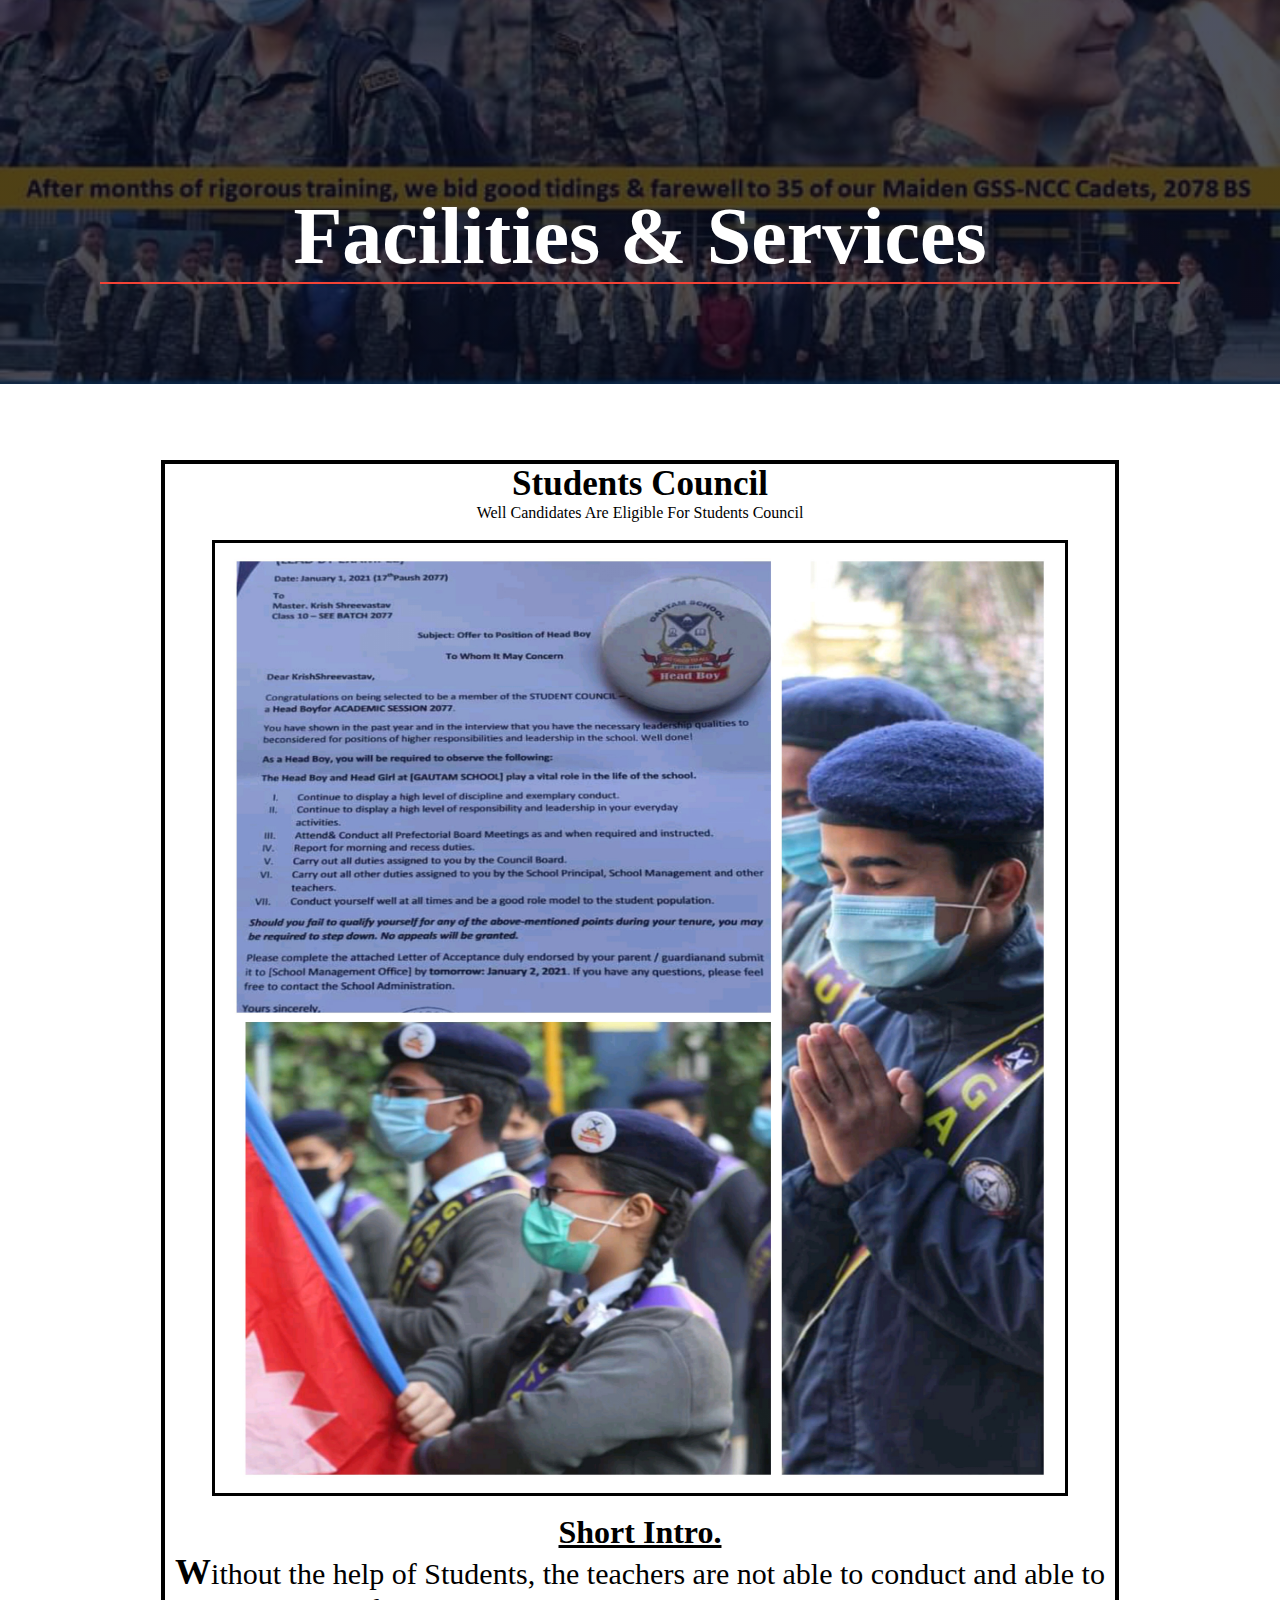
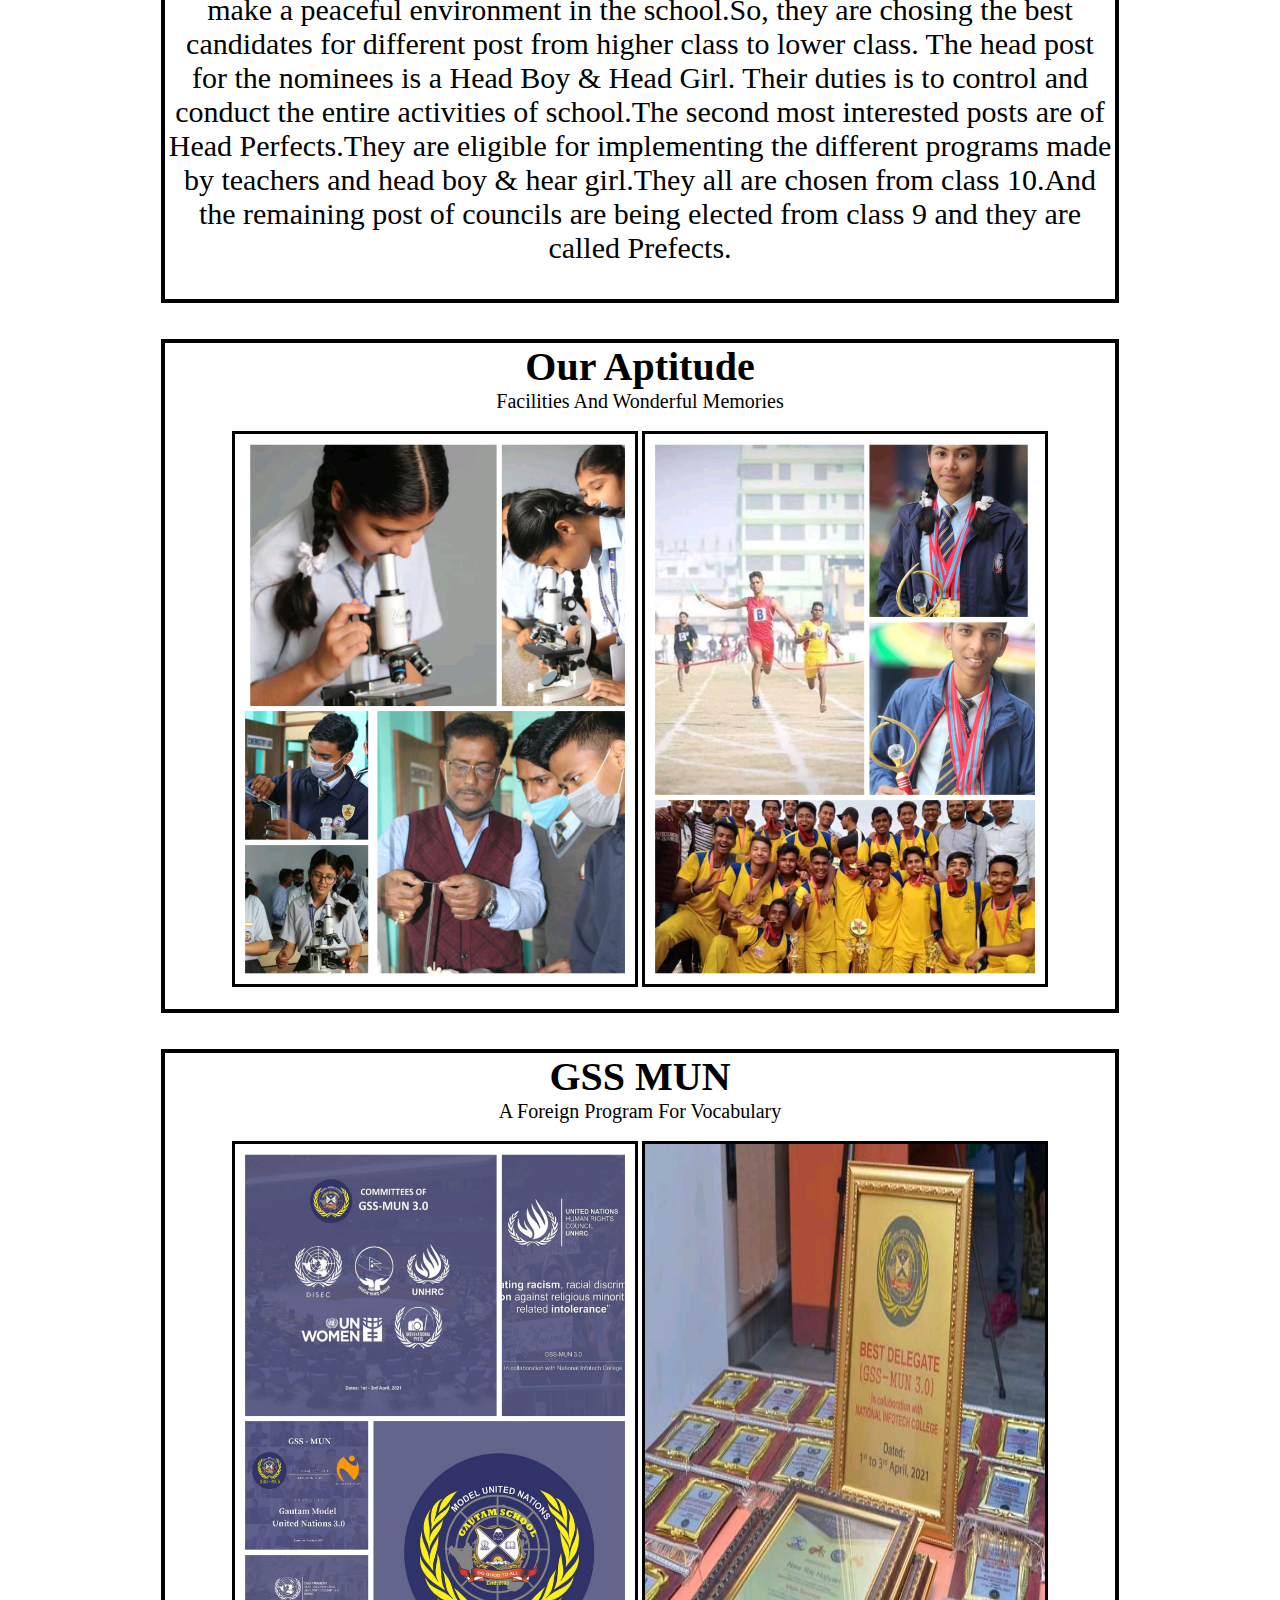
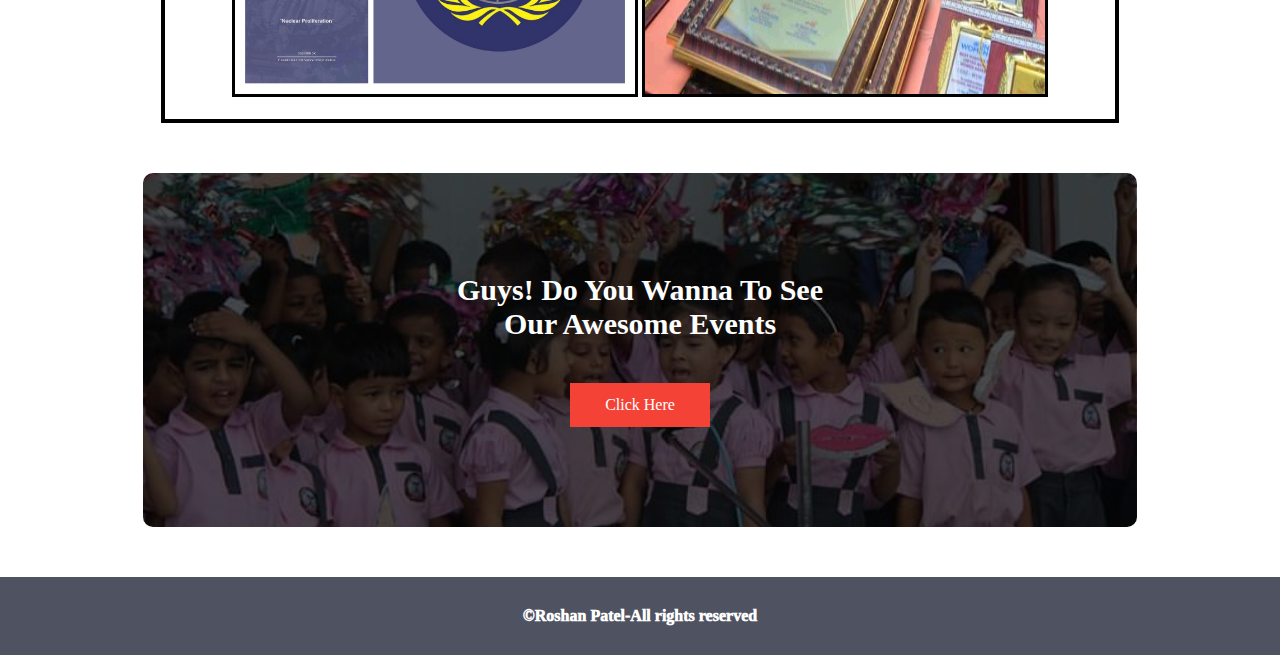
<file: services.html>
<html lang="en-US">
  <head>
    <meta charset="UTF-8">
    <meta name="viewport" content="width=device-width, initial-scale=1.0" />
    <title>Services</title>
    <link rel="stylesheet" type="text/css" href="/services.css">
    </head>
    <body>
         <section class="nav">
      <nav class="navbar">
      <ul class="navList">
         <div class="logo"><img src="IMG_20211126_192608.jpg" alt="logo"></div>
       <li><a href="/homepage.html">Home</a></li>
         <li><a href="/about.html">About</a></li>
           <li><a href="/registration.html">Registration</a></li>
           <li><a href="/services.html">Services</a></li>
         <li><a href="/events.html">Events</a></li>
            <li><a href="/login.html">Login
      </a></li>
      </ul>
      <div class="rightNav">
             <input type="text" name="search" id="search">
        <button class="btn btn-sm">Search</button>
      </div>
    </nav>
    </section>
      <section class="header background">
        <h1><br />Facilities & Services</h1>
      </section><br /><br />
       <center>  <section class="council">
           <h1>Students Council</h1>
           <p>Well Candidates Are Eligible For Students Council</p><br />
      <img src="IMG_20220331_200400.jpg" alt="students council">
    <br /><br />
    <h2><u>Short Intro.</u></h2>
    <p1><big><b>W</b></big>ithout the help of Students, the teachers are not able to conduct and able to make a peaceful environment in the school.So, they are chosing the best candidates for different post from higher class to lower class. The head post for the nominees is a Head Boy & Head Girl. Their duties is to control and conduct the entire activities of school.The second most interested posts are of Head Perfects.They are eligible for implementing the different programs made by teachers and head boy & hear girl.They all are chosen from class 10.And the remaining post of councils are being elected from class 9 and they are called Prefects.<br /><br /></p1>
    </section></center>
  <br /><br />  <center><section class="school">
      <h1>Our Aptitude</h1>
     <p>Facilities And Wonderful Memories</p><br />
        <p1> <img src="IMG_20220331_195310.jpg" alt="science lab">
          <img src="IMG_20220331_201352.jpg" alt="win on race">
        </p1><br /><br />
          </section></center>
            <br /><br />  <center><section class="school">
      <h1>GSS MUN</h1>
     <p>A Foreign Program For Vocabulary</p><br />
        <p1> <img src="IMG_20220331_194806.jpg" alt="GSS MUN">
      <img src="FB_IMG_16476267881600247.jpg" alt="medals"></p1><br /><br />
          </section></center>
         <section class="cta">
     <h1>Guys! Do You Wanna To See <br> Our Awesome Events</h1>
<a href="/events.html" class="hero-btn">Click Here</a>
    </section>
         <footer>
      <p class="text-footer">
        ©Roshan Patel-All rights reserved
      </p>
      </footer>
    </body>
    </html>
</file>
<file: index.css>
*{
  margin:0;
  padding:0;
  
}
html{
  width:100vw;
  height:100vh;
}
/*---Designing for header---*/
.header{
  min-height:100vh;
  width:100%;
  position: relative;
}
.background {
  background-image:linear-gradient(rgba(4,9,30,0.7),rgba(4,9,30,0.7)),url('IMG_20220319_141033.jpg');
  background-position:center;
  background-size:cover;
}
.navbar{
  background-color:red;
}
nav a img{
  width:30px;width;
  border-radius:50%;
}
/*---For Text Box--*/
.text-box{
  display: flex;
  justify-content: center;
  align-items: center;
  color: white;
  margin:auto;
}
/*---Frontal GSS logo---*/
.text-box img{
  width:300px;
  height:300px;
  border: 4px solid white;
  border-radius: 100%;
  display: block;
  margin: auto;
  padding: 5px 5px;
  text-align:center;
  transform: translate (-50%,-50%);
}
.text-big{
  font-size:80px;
  color:white;
  text-align:center;
  transform: translate (-50%,-50%);
}
.text-small{
  font-size:40px;
  color:white;
  text-align:center;
  transform: translate (-50%,-50%);
}
/*-----Courses-----*/
.course{
  width:80%;
  margin: auto;
  text-align:center;
  padding-top:100px;
}
h1{
  font-size:36px;
  font-weight:600;
}
p3{
  color:#777;
  font-size:14px;
  font-weight:300;
  line-height:22px;
  padding:10px;
}
.row{
  margin-top:5%;
  display:flex;
  justify-content: space-between;
}
.course-col{
  flex-basis:31%;
  background:#fff3f3;
  border-radius:10px;
  margin-bottom:5%;
  padding:20px 12px;
  box-sizing:border-box;
  transition:0.5s;
}
h3{
  font-size:20px;
  text-align:center;
  font-weight:900;
  margin:10px 0;
}
.course-col:hover{
  box-shadow:0 0 20px 0 rgba(0,0,0,0.2);
}
/*---For Footer---*/
.text-footer{
  text-align:center;
  padding:30px 0;
  display:flex;
  justify-content:center;
  align-items:center;
  color:white;
  background:rgba(4,9,30,0.7);
  font-weight:1000;
}
  /*---For adjustment in other device---*/
@media only screen and (max-width: 600px){
 .row{
    flex-direction:column;
  }
h1{
  font-size:30px;
}
.text-big{
  font-size:50px;
  text-align:center;
}
.text-small{
  font-size:25px;
  text-align:center;
}

}
/*----School---*/
.school{
  width:80%;
  margin:auto;
  text-align:center;
  padding-top:30px;
}
.school-col{
  flex-basis:50%;
  border-radius:20px;
  margin-bottom:30px;
  position: relative;
  height: 275px;
  width:580px;
  overflow: hidden;
}
.school-mol{
  flex-basis:50%;
  border-radius:20px;
  margin-bottom:30px;
  position: relative;
  height: 275px;
  width:390px;
  overflow: hidden;
}
.layer{
  background: transparent;
  height:100%;
  width:100%;
  position: absolute;
  top:0;
  left:0;
  transition:0.5s;
}
.layer:hover{
  background:rgba(226,0,0,0.7);
}
.layer h3{
  width:100%;
  font-weight:500;
  color:#fff;
  font-size:26px;
  bottom:0;
  left:50%;
  transform: translateX(-50%);
  position:absolute;
  opacity:0;
  transition:0.5s;
}
.layer:hover h3{
  bottom:49%;
  opacity:1;
}
@media only screen and (max-width: 700px){
 .school{
    flex:direction;
  }
  .school-col{
  flex-basis:50%;
  border-radius:20px;
  margin-bottom:30px;
  position: relative;
  height: 200px;
  width:310px;
  overflow: hidden;
}
.school-mol{
  align-items:center;
  flex-basis:50%;
  border-radius:20px;
  margin-bottom:30px;
  position: relative;
  height: 200px;
  width:310px;
  overflow: hidden;
}
}
  /*---Facilities---*/
  .facilities{
    width:80%;
    margin:auto;
    text-align:center;
    padding-top:30px;
    box-sizing:border;
    transition:0.5s;
  }
  .facilities img{
    padding-top:25px;
    width:800px;
    align-items:center;
  }
  .facilities:hover{
    box-shadow:0 0 20px 0 rgba(0,0,0,0.2);
  }
  @media only screen and (max-width: 700px){
    .facilities img{
      padding-top:25px;
      width:300px;
      align-items:center;
    }
  }
  /*---Testimonialz----*/
  .testimonials{
    width:80%;
    margin:auto;
    padding-top:100px;
    text-align:center;
  }
  .testimonial-col{
    flex-basis:42%;
    border-radius:10px;
    margin-bottom:5%;
    text-align:left;
    background:#fff3f3;
    padding:25px;
    cursor:pointer;
    display:flex;
  }
  .testimonial-col img{
    height:90px;
    margin-left:5px;
    margin-right:30px;
    border-radius:50%;
  }
   .testimonial-col p{
     font-size:15px;
     padding:0;
   }
   .testimonial-col h3{
     margin:top;
     text-align:left;
   }
 @media only screen and (max-width: 700px){
     .testimonial-col img{
    margin-left:0px;
    margin-right:15px;
  }
 }
 /*----Call to Action---*/
 .cta{
   margin:50px auto;
   width:62%;
   background-image:linear-gradient(rgba(0,0,0,0.7),rgba(0,0,0,0.7)),url('IMG_20220319_141033.jpg');
   background-position:center;
   background-size:cover;
   border-radius:10px;
   text-align:center;
   padding:100px;
 }
 .cta h1{
   color:white;
   margin-bottom:40px;
   padding:0;
 }
.cta h1:after{
  content:'';
  width:0%;
  height:2px;
  background-color:#f44336;
  display:block;
  margin:auto;
  transition:1s;
}
.cta h1:hover::after{
  width:70%;
}
 .hero-btn{
   display:inline-block;
   text-decoration:none;
   color:#fff;
   border:1px solid #fff;
   padding:12px 34px;
   background: transparent;
   position: relative;
   cursor:pointer;
 }
 .hero-btn{
   border:1px solid #f44336;
   background:#f44336;
   transition:1s;
 }
     @media only screen and (max-width: 700px){
       .cta{
         width:40%;
       }
       .cta h1{
         font-size:24px;
       }
     }
</file>
<file: about.css>
*{
margin:0;
  padding:0;
}
body{
  font-family:Times New Roman;
}
/*---Designing for header---*/
.header{
  min-height:30vh;
  width:100%;
  position: relative;
}
.background{
  background-image:linear-gradient(rgba(4,9,30,0.7),rgba(4,9,30,0.7)),url('FB_IMG_16476260266556199.jpg');
  background-position:center;
  background-size:cover;
}
.navbar{
  display: flex;
  align-items: center;
  justify-content: center;
  position: fixed;
  top: 0px;
  left: 0px;
  cursor: pointer;
  background-color:black;
  overflow:hidden;
}
/*---Decoration for Navigation list---*/
.navList{
  width: 70%;
  height: 80px;
  display: flex;
  align-items: center;
  text-align: center;
}
/*---For Search button---*/
.rightNav{
  width: 30%;
  text-align:right;
}
/*---For listed navigation bar---*/
.navList li{
  list-style: none;
  padding:16px 18px;
  
}
.navList li a{
  text-decoration: none;
  color: white;
  font-size: 20px;
}
/*---Underline under navigation bar---*/
.navList li a::after{
  content:'';
  width:0%;
  height:2px;
  background-color:#f44336;
  display:block;
  margin:auto;
  transition:0.5s;
}
/*---Underline width---*/
.navList li a:hover::after{
  width:100%;
}
/*---GSS logo---*/
.logo{
  width: 10%;
  display: flex;
  padding:10px 10px;
  justify-content: center;
  align-items: center;
}
/*---For navigation GSS logo---*/
.logo img{
  width: 60%;
  border: 3px solid white;
  border-radius: 50px;
}
/*---For Search button---*/
#search{
  padding: 5px 20px;
  font-size: 15px;
  border:2px solid grey;
  border-radius: 20px;
}
.btn{
  padding:6px 10px;
  margin:7px 3px;
  border:2px solid white;
  border-radius:8px;
  background:none;
  color:white;
}
.btn-sm{
  padding:5px 15px;
  vertical-align:middle
}
.btn-sm:hover{
  background:red;
  transition:1s;
}
.header h1{
  font-size:80px;
   color:white;
   margin-bottom:40px;
   text-align:center;
  padding:100px;
}
.header h1:after{
  content:'';
  width:0%;
  height:2px;
  background-color:#f44336;
  display:block;
  margin:auto;
  transition:1s;
}
.header h1:hover::after{
  width:70%;
}
   @media only screen and (max-width: 700px){
     .header h1{
       font-size:30px;
   color:white;
   margin-bottom:40px;
   text-align:center;
  padding:100px;
     }
  .header h1:hover::after{
  width:85%;
   }
   }
   .GSS{
     width:80%;
    margin:auto;
    text-align:center;
    padding-top:30px;
    box-sizing:border;
   box-shadow:40px 30px 20px 40px #101314;
   }
    @media only screen and (max-width: 700px){
   .GSS img{
    width:90%;
    margin:auto;
   }
    }
    /*---For Footer---*/
.text-footer{
  text-align:center;
  padding:30px 0;
  display:flex;
  justify-content:center;
  align-items:center;
  color:white;
  background:rgba(4,9,30,0.7);
  font-weight:1000;
}
.department{
    width:90%;
    margin:auto;
    padding-top:50px;
    text-align:center;
  }
  .department h1{
    font-size:40px;
  }
  .department p{
    font-size:25px;
    padding-top:0px;
  }
  .department-view{
    flex-basis:42%;
    border-radius:10px;
    margin-bottom:5%;
    text-align:left;
    background:#fff3f3;
    padding:25px;
    display:flex;
  }
  .department-view img{
    height:190px;
    margin-left:5px;
    margin-right:30px;
    border-radius:60%;
  }
   .department-view p{
     font-size:20px;
     padding:0;
   }
   .department-view h3{
     font-size:20px;
     margin:top;
     text-align:left;
   }
   .cta{
   margin:50px auto;
   width:62%;
   background-image:linear-gradient(rgba(0,0,0,0.7),rgba(0,0,0,0.7)),url('FB_IMG_16476271016332505.jpg');
   background-position:center;
   background-size:cover;
   border-radius:10px;
   text-align:center;
   padding:100px;
 }
 .cta h1{
   font-size:30px;
   color:white;
   margin-bottom:40px;
   padding:0;
 }
.cta h1:after{
  content:'';
  width:0%;
  height:2px;
  background-color:#f44336;
  display:block;
  margin:auto;
  transition:1s;
}
.cta h1:hover::after{
  width:70%;
}
 .hero-btn{
   display:inline-block;
   text-decoration:none;
   color:#fff;
   border:1px solid #fff;
   padding:12px 34px;
   background: transparent;
   position: relative;
   cursor:pointer;
 }
 .hero-btn{
   border:1px solid #f44336;
   background:#f44336;
   transition:1s;
 }
     @media only screen and (max-width: 700px){
       .cta{
         width:40%;
       }
       .cta h1{
         font-size:24px;
       }
     }
</file>
<file: events.css>
*{
  margin:0;
  padding:0;
  box-sizing:border-box;
}
html{
  width:100vw;
  height:100vh;
}
body{
  font-family:Times New Roman;
}
/*---Designing for header---*/
.header{
  min-height:30vh;
  width:100%;
  position: relative;
}
.background{
  background-image:linear-gradient(rgba(4,9,30,0.7),rgba(4,9,30,0.7)),url('FB_IMG_16476273784351365.jpg');
  background-position:center;
  background-size:cover;
}
.navbar{
  display: flex;
  align-items: center;
  justify-content: center;
  position: fixed;
  top: 0px;
  left: 0px;
  cursor: pointer;
  background-color:black;
  overflow:hidden;
}
/*---Decoration for Navigation list---*/
.navList{
  width: 70%;
  height: 80px;
  display: flex;
  align-items: center;
  text-align: center;
}
/*---For Search button---*/
.rightNav{
  width: 30%;
  text-align:right;
}
/*---For listed navigation bar---*/
.navList li{
  list-style: none;
  padding:16px 18px;
  
}
.navList li a{
  text-decoration: none;
  color: white;
  font-size: 20px;
}
/*---Underline under navigation bar---*/
.navList li a::after{
  content:'';
  width:100%;
  height:2px;
  background-color:#f44336;
  display:block;
  margin:auto;
  transition:1s;
}
/*---Underline width---*/
.navList li a:hover::after{
  width:100%;
}
/*---GSS logo---*/
.logo{
  width: 10%;
  display: flex;
  padding:10px 10px;
  justify-content: center;
  align-items: center;
}
/*---For navigation GSS logo---*/
.logo img{
  width: 60%;
  border: 3px solid white;
  border-radius: 50px;
}
/*---For Search button---*/
#search{
  padding: 5px 20px;
  font-size: 15px;
  border:2px solid grey;
  border-radius: 20px;
}
.btn{
  padding:6px 10px;
  margin:7px 3px;
  border:2px solid white;
  border-radius:8px;
  background:none;
  color:white;
}
.btn-sm{
  padding:5px 15px;
  vertical-align:middle
}
.btn-sm:hover{
  background:red;
  transition:1s;
}
.header h1{
  font-size:80px;
   color:white;
   margin-bottom:40px;
   text-align:center;
  padding:100px;
}
.header h1:after{
  content:'';
  width:0%;
  height:2px;
  background-color:#f44336;
  display:block;
  margin:auto;
  transition:1s;
}
.header h1:hover::after{
  width:100%;
}
   @media only screen and (max-width: 700px){
     .header h1{
       font-size:30px;
   color:white;
   margin-bottom:40px;
   text-align:center;
  padding:100px;
     }
  .header h1:hover::after{
  width:85%;
   }
   }
    .cta{
   margin:50px auto;
   width:62%;
   background-image:linear-gradient(rgba(0,0,0,0.7),rgba(0,0,0,0.7)),url('FB_IMG_16476262579672717.jpg');
   background-position:center;
   background-size:cover;
   border-radius:10px;
   text-align:center;
   padding:100px;
 }
 .cta h1{
   font-size:30px;
   color:white;
   margin-bottom:40px;
   padding:0;
 }
.cta h1:after{
  content:'';
  width:0%;
  height:2px;
  background-color:#f44336;
  display:block;
  margin:auto;
  transition:1s;
}
.cta h1:hover::after{
  width:70%;
}
 .hero-btn{
   display:inline-block;
   text-decoration:none;
   color:#fff;
   border:1px solid #fff;
   padding:12px 34px;
   background: transparent;
   position: relative;
   cursor:pointer;
 }
 .hero-btn{
   border:1px solid #f44336;
   background:#f44336;
   transition:1s;
 }
 
     @media only screen and (max-width: 700px){
       .cta{
         width:40%;
       }
       .cta h1{
         font-size:24px;
       }
     }
   .text-footer{
  text-align:center;
  padding:30px 0;
  display:flex;
  justify-content:center;
  align-items:center;
  color:white;
  background:rgba(4,9,30,0.7);
  font-weight:1000;
}
</file>
<file: registration.css>
*{
margin:0;
  padding:0;
}
html{
  width:100vw;
  height:100vh;
}
body{
  font-family:Times New Roman;
}
/*---Designing for header---*/
.header{
  min-height:30vh;
  width:100%;
  position: relative;
}
.background{
  background-image:linear-gradient(rgba(4,9,30,0.7),rgba(4,9,30,0.7)),url('FB_IMG_16476275168625262.jpg');
  background-position:center;
  background-size:cover;
}
.navbar{
  display: flex;
  align-items: center;
  justify-content: center;
  position: fixed;
  top: 0px;
  left: 0px;
  cursor: pointer;
  background-color:black;
  overflow:hidden;
}
/*---Decoration for Navigation list---*/
.navList{
  width: 70%;
  height: 80px;
  display: flex;
  align-items: center;
  text-align: center;
}
/*---For Search button---*/
.rightNav{
  width: 30%;
  text-align:right;
}
/*---For listed navigation bar---*/
.navList li{
  list-style: none;
  padding:16px 18px;
  
}
.navList li a{
  text-decoration: none;
  color: white;
  font-size: 20px;
}
/*---Underline under navigation bar---*/
.navList li a::after{
  content:'';
  width:100%;
  height:2px;
  background-color:#f44336;
  display:block;
  margin:auto;
  transition:1s;
}
/*---Underline width---*/
.navList li a:hover::after{
  width:100%;
}
/*---GSS logo---*/
.logo{
  width: 10%;
  display: flex;
  padding:10px 10px;
  justify-content: center;
  align-items: center;
}
/*---For navigation GSS logo---*/
.logo img{
  width: 60%;
  border: 3px solid white;
  border-radius: 50px;
}
/*---For Search button---*/
#search{
  padding: 5px 20px;
  font-size: 15px;
  border:2px solid grey;
  border-radius: 20px;
}
.btn{
  padding:6px 10px;
  margin:7px 3px;
  border:2px solid white;
  border-radius:8px;
  background:none;
  color:white;
}
.btn-sm{
  padding:5px 15px;
  vertical-align:middle
}
.btn-sm:hover{
  background:red;
  transition:1s;
}
.header h1{
  font-size:80px;
   color:white;
   margin-bottom:40px;
   text-align:center;
  padding:100px;
}
.header h1:after{
  content:'';
  width:0%;
  height:2px;
  background-color:#f44336;
  display:block;
  margin:auto;
  transition:1s;
}
.header h1:hover::after{
  width:100%;
}
   @media only screen and (max-width: 700px){
     .header h1{
       font-size:30px;
   color:white;
   margin-bottom:40px;
   text-align:center;
  padding:100px;
     }
  .header h1:hover::after{
  width:85%;
   }
   }
.container {
  border-radius: 5px;
  background-color: #f2f2f2;
  padding: 20px;
}
   .cta{
   margin:50px auto;
   width:62%;
   background-image:linear-gradient(rgba(0,0,0,0.7),rgba(0,0,0,0.7)),url('FB_IMG_16476258457357428.jpg');
   background-position:center;
   background-size:cover;
   border-radius:10px;
   text-align:center;
   padding:100px;
 }
 .cta h1{
   font-size:30px;
   color:white;
   margin-bottom:40px;
   padding:0;
 }
.cta h1:after{
  content:'';
  width:0%;
  height:2px;
  background-color:#f44336;
  display:block;
  margin:auto;
  transition:1s;
}
.cta h1:hover::after{
  width:70%;
}
 .hero-btn{
   display:inline-block;
   text-decoration:none;
   color:#fff;
   border:1px solid #fff;
   padding:12px 34px;
   background: transparent;
   position: relative;
   cursor:pointer;
 }
 .hero-btn{
   border:1px solid #f44336;
   background:#f44336;
   transition:1s;
 }
 
     @media only screen and (max-width: 700px){
       .cta{
         width:40%;
       }
       .cta h1{
         font-size:24px;
       }
       .form table{
         width:275px;
         height:200px;
       }
     }
     
    .text-footer{
  text-align:center;
  padding:30px 0;
  display:flex;
  justify-content:center;
  align-items:center;
  color:white;
  background:rgba(4,9,30,0.7);
  font-weight:1000;
}
.school{
  width:80%;
  margin:auto;
  text-align:center;
  padding-top:50px;
  
}
.school-col img{
  padding-top:20px;
  flex-basis:50%;
  border-radius:50px;
  margin-bottom:30px;
  position: relative;
  height: 425px;
  width:800px;
}
.school h1{
  font-size:40px;
}
.school p{
  font-size:20px;
}
.school big{
  font-size:40px;
}
.school h2{
  border:3px solid black;
}
.school h3{
  padding-top:20px;
  font-size:50px;
}
@media only screen and (max-width: 700px){
  .school-col img{
  padding-top:20px;
  flex-basis:50%;
  border-radius:50px;
  margin-bottom:30px;
  position: relative;
  height: 200px;
  width:300px;
}
}
</file>
<file: services.css>
*{
  margin:0;
  padding:0;
}
html{
  width:100vw;
  height:100vh;
}
body{
  font-family:Times New Roman;
}
/*---Designing for header---*/
.header{
  min-height:30vh;
  width:100%;
  position: relative;
}
.background{
  background-image:linear-gradient(rgba(4,9,30,0.7),rgba(4,9,30,0.7)),url('FB_IMG_16482076494852584.jpg');
  background-position:center;
  background-size:cover;
}
.navbar{
  display: flex;
  align-items: center;
  justify-content: center;
  position: fixed;
  top: 0px;
  left: 0px;
  cursor: pointer;
  background-color:black;
  overflow:hidden;
}
/*---Decoration for Navigation list---*/
.navList{
  width: 70%;
  height: 80px;
  display: flex;
  align-items: center;
  text-align: center;
}
/*---For Search button---*/
.rightNav{
  width: 30%;
  text-align:right;
}
/*---For listed navigation bar---*/
.navList li{
  list-style: none;
  padding:16px 18px;
  
}
.navList li a{
  text-decoration: none;
  color: white;
  font-size: 20px;
}
/*---Underline under navigation bar---*/
.navList li a::after{
  content:'';
  width:100%;
  height:2px;
  background-color:#f44336;
  display:block;
  margin:auto;
  transition:1s;
}
/*---Underline width---*/
.navList li a:hover::after{
  width:100%;
}
/*---GSS logo---*/
.logo{
  width: 10%;
  display: flex;
  padding:10px 10px;
  justify-content: center;
  align-items: center;
}
/*---For navigation GSS logo---*/
.logo img{
  width: 60%;
  border: 3px solid white;
  border-radius: 50px;
}
/*---For Search button---*/
#search{
  padding: 5px 20px;
  font-size: 15px;
  border:2px solid grey;
  border-radius: 20px;
}
.btn{
  padding:6px 10px;
  margin:7px 3px;
  border:2px solid white;
  border-radius:8px;
  background:none;
  color:white;
}
.btn-sm{
  padding:5px 15px;
  vertical-align:middle
}
.btn-sm:hover{
  background:red;
  transition:1s;
}
.header h1{
  font-size:80px;
   color:white;
   margin-bottom:40px;
   text-align:center;
  padding:100px;
}
.header h1:after{
  content:'';
  width:0%;
  height:2px;
  background-color:#f44336;
  display:block;
  margin:auto;
  transition:1s;
}
.header h1:hover::after{
  width:100%;
}
   @media only screen and (max-width: 700px){
     .header h1{
       font-size:30px;
   color:white;
   margin-bottom:40px;
   text-align:center;
  padding:100px;
     }
  .header h1:hover::after{
  width:85%;
   }
   }
   .council{
     width:950px;
   align-items:center;
   justify-content:center;
   border:4px solid black;
   }
   .council img{
     width:850px;
     height:950px;
     border:3px solid black;
   
   }
   .council h1{
     font-size:35px;
   }
   .council p1{
     font-size:30px;
   }
   .council h2{
     font-size:32px;
   }
   .school{
     width:950px;
     align-items:center;
     justify-content:center;
     border:4px solid black;
   }
   .school p1 img{
     width:400px;
     height:550px;
     border:3px solid black;
   }
   .school h1{
     font-size:40px;
   }
   .school p{
     font-size:20px;
   }
    .cta{
   margin:50px auto;
   width:62%;
   background-image:linear-gradient(rgba(0,0,0,0.7),rgba(0,0,0,0.7)),url('FB_IMG_16476275222273078.jpg');
   background-position:center;
   background-size:cover;
   border-radius:10px;
   text-align:center;
   padding:100px;
 }
 .cta h1{
   font-size:30px;
   color:white;
   margin-bottom:40px;
   padding:0;
 }
.cta h1:after{
  content:'';
  width:0%;
  height:2px;
  background-color:#f44336;
  display:block;
  margin:auto;
  transition:1s;
}
.cta h1:hover::after{
  width:70%;
}
 .hero-btn{
   display:inline-block;
   text-decoration:none;
   color:#fff;
   border:1px solid #fff;
   padding:12px 34px;
   background: transparent;
   position: relative;
   cursor:pointer;
 }
 .hero-btn{
   border:1px solid #f44336;
   background:#f44336;
   transition:1s;
 }
 
     @media only screen and (max-width: 700px){
       .cta{
         width:40%;
       }
       .cta h1{
         font-size:24px;
       }
     }
   .text-footer{
  text-align:center;
  padding:30px 0;
  display:flex;
  justify-content:center;
  align-items:center;
  color:white;
  background:rgba(4,9,30,0.7);
  font-weight:1000;
}
</file>
